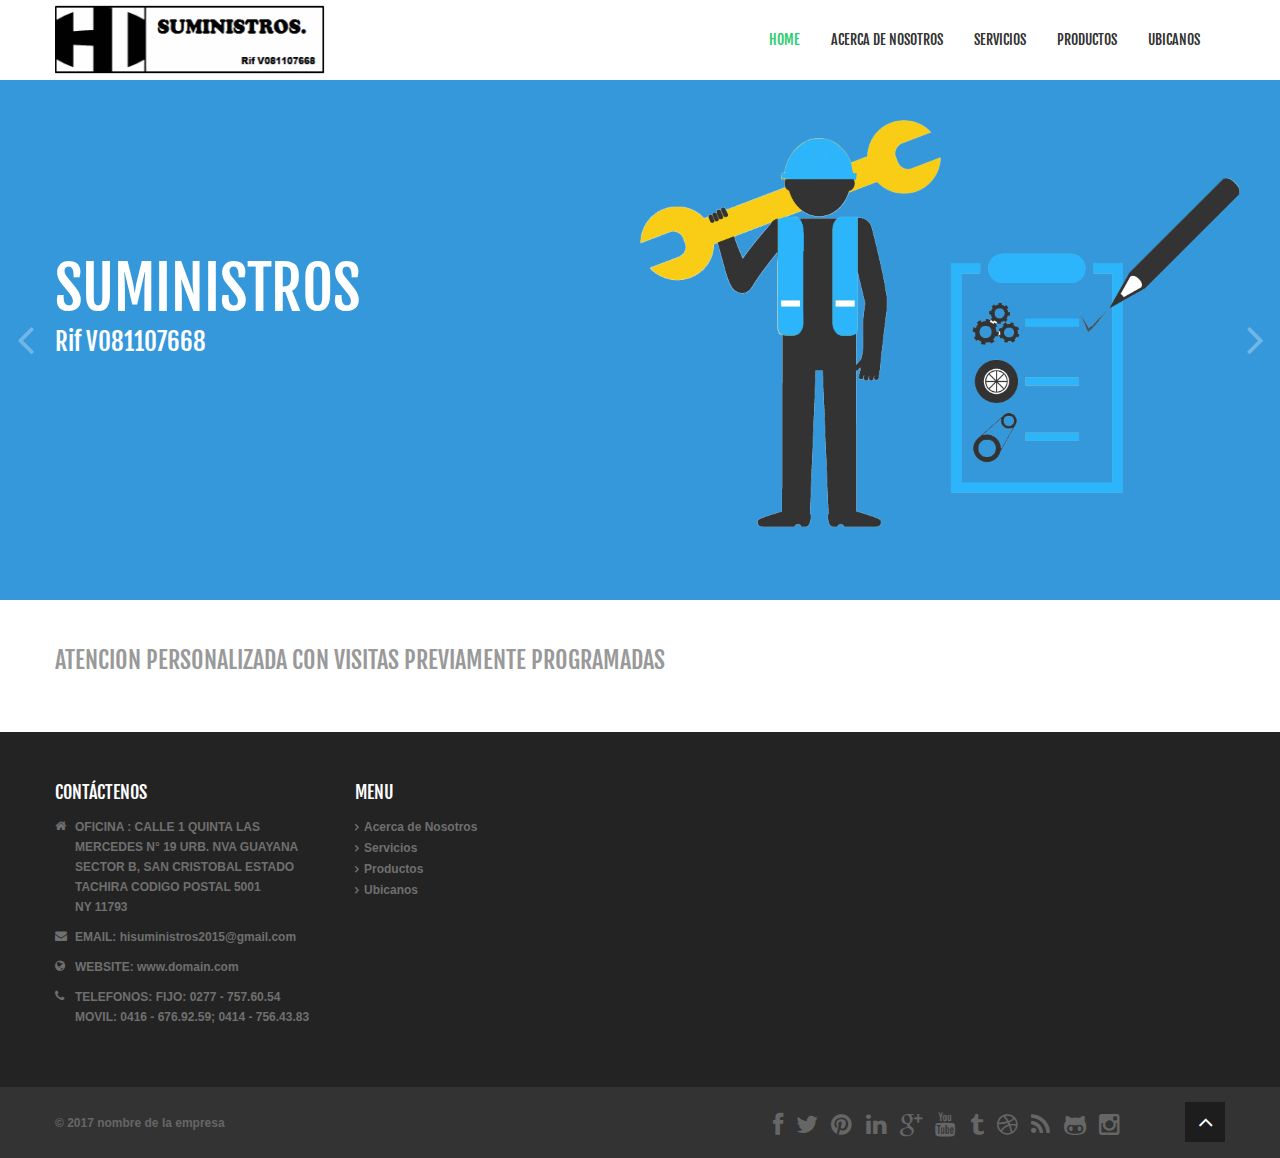
<file: nova/index.html>
<!DOCTYPE html>
<!--[if lt IE 7]>      <html class="no-js lt-ie9 lt-ie8 lt-ie7"> <![endif]-->
<!--[if IE 7]>         <html class="no-js lt-ie9 lt-ie8"> <![endif]-->
<!--[if IE 8]>         <html class="no-js lt-ie9"> <![endif]-->
<!--[if gt IE 8]><!--> <html class="no-js"> <!--<![endif]-->
<head>
    <meta charset="utf-8">
    <meta http-equiv="X-UA-Compatible" content="IE=edge,chrome=1">
    <title>Home | Nova</title>
    <meta name="description" content="">
    <meta name="viewport" content="width=device-width">

    <link rel="stylesheet" href="css/bootstrap.min.css">
    <link rel="stylesheet" href="css/bootstrap-responsive.min.css">
    <link rel="stylesheet" href="css/font-awesome.min.css">
    <link rel="stylesheet" href="css/main.css">
    <link rel="stylesheet" href="css/sl-slide.css">

    <script src="js/vendor/modernizr-2.6.2-respond-1.1.0.min.js"></script>

    <!-- Le fav and touch icons -->
    <link rel="shortcut icon" href="images/ico/favicon.ico">
    <link rel="apple-touch-icon-precomposed" sizes="144x144" href="images/ico/apple-touch-icon-144-precomposed.png">
    <link rel="apple-touch-icon-precomposed" sizes="114x114" href="images/ico/apple-touch-icon-114-precomposed.png">
    <link rel="apple-touch-icon-precomposed" sizes="72x72" href="images/ico/apple-touch-icon-72-precomposed.png">
    <link rel="apple-touch-icon-precomposed" href="images/ico/apple-touch-icon-57-precomposed.png">
</head>

<body>

    <!--Header-->
    <header class="navbar navbar-fixed-top">
        <div class="navbar-inner">
            <div class="container">
                <a class="btn btn-navbar" data-toggle="collapse" data-target=".nav-collapse">
                    <span class="icon-bar"></span>
                    <span class="icon-bar"></span>
                    <span class="icon-bar"></span>
                </a>
<!--IMAGEN DE LOGO-->
             
                <a id="logo" class="pull-left" href="index.html"></a>
<!--FIN IMAGEN DE LOGO-->
                <div class="nav-collapse collapse pull-right">
                    <ul class=" nav">
                        <li class="active"><a href="index.html">Home</a></li>
                        <li><a href="about-us.html">Acerca de Nosotros</a></li>
                        <li><a href="services.html">Servicios</a></li>
                        <li><a href="portfolio.html">Productos</a></li>
                        
                        
                        <li><a href="contact-us.html">Ubicanos</a></li>

                    </ul>        
                </div><!--/.nav-collapse -->
            </div>
        </div>
    </header>
    <!-- /header -->

    <!--Slider-->
    <section id="slide-show">
     <div id="slider" class="sl-slider-wrapper">

        <!--Slider Items-->    
        <div class="sl-slider">
            <!--Slider Item1-->
            <div class="sl-slide item1" data-orientation="horizontal" data-slice1-rotation="-25" data-slice2-rotation="-25" data-slice1-scale="2" data-slice2-scale="2">
                <div class="sl-slide-inner">
                    <div class="container">
                        
                        <img class="andy"  width="600px"  class="pull-right" src="images/mantenimiento1.png" alt="" />
                        <h2> SUMINISTROS </h2>
                        <h3 class="gap"> Rif V081107668 </h3>
                        
                    </div>
                </div>
            </div>
            <!--/Slider Item1-->

            <!--Slider Item2-->
            <div class="sl-slide item2" data-orientation="vertical" data-slice1-rotation="10" data-slice2-rotation="-15" data-slice1-scale="1.5" data-slice2-scale="1.5">
                <div class="sl-slide-inner">
                    <div class="container">

                          <img class="andy"  width="600px"  class="pull-right" src="images/negocios.png" alt="" />
                      
                        <h2>Tu mejor opción</h2>
                        <h3 class="gap">Aenean ultricies mi vitast</h3>
                        <a class="btn btn-large btn-transparent" href="about-us.html">ver mas</a>
                    </div>
                </div>
            </div>
            <!--Slider Item2-->

            <!--Slider Item3-->
            <div class="sl-slide item3" data-orientation="horizontal" data-slice1-rotation="3" data-slice2-rotation="3" data-slice1-scale="2" data-slice2-scale="1">
                <div class="sl-slide-inner">
                   <div class="container">
                    <img class="andy2" class="pull-right" src="images/equipo.png" alt="" />
                    <h2>Mejores Equipos</h2>
                    <h3 class="gap">Breatures who have been utterly</h3>
                    <a class="btn btn-large btn-transparent" href="portfolio.html">ver mas</a>
                </div>
            </div>
        </div>
        <!--Slider Item3-->
            


    </div>
    <!--/Slider Items-->

    <!--Slider Next Prev button-->
    <nav id="nav-arrows" class="nav-arrows">
        <span class="nav-arrow-prev"><i class="icon-angle-left"></i></span>
        <span class="nav-arrow-next"><i class="icon-angle-right"></i></span> 
    </nav>
    <!--/Slider Next Prev button-->

</div>
<!-- /slider-wrapper -->           
</section>
<!--/Slider-->

<section class="main-info">
    <div class="container">
        <div class="row-fluid">
            <div class="span9">
         <h4> <font size= 5> ATENCION PERSONALIZADA CON VISITAS PREVIAMENTE PROGRAMADAS </font>     </h4>
               
            </div>
            <div class="span3">
                
            </div>
        </div>
    </div>
</section>

<!--Services
<section id="services">
    <div class="container">
        <div class="center gap">
            <h3>What We Offer</h3>
            <p class="lead">Look at some of the recent projects we have completed for our valuble clients</p>
        </div>

        <div class="row-fluid">
            <div class="span4">
                <div class="media">
                    <div class="pull-left">
                        <i class="icon-globe icon-medium"></i>
                    </div>
                    <div class="media-body">
                        <h4 class="media-heading">Web Design</h4>
                        <p>Pellentesque habitant morbi tristique senectus et netus et malesuada fames ac turpis egestas. Vestibulum tortor quam, feugiat vitae, ultricies eget, tempor sit amet, ante. Donec eu libero sit amet quam egestas semper. Aenean ultricies mi vitae est. Mauris placerat eleifend leo.</p>
                    </div>
                </div>
            </div>            

            <div class="span4">
                <div class="media">
                    <div class="pull-left">
                        <i class="icon-thumbs-up-alt icon-medium"></i>
                    </div>
                    <div class="media-body">
                        <h4 class="media-heading">Graphic Design</h4>
                        <p>Pellentesque habitant morbi tristique senectus et netus et malesuada fames ac turpis egestas. Vestibulum tortor quam, feugiat vitae, ultricies eget, tempor sit amet, ante. Donec eu libero sit amet quam egestas semper. Aenean ultricies mi vitae est. Mauris placerat eleifend leo.</p>
                    </div>
                </div>
            </div>            

            <div class="span4">
                <div class="media">
                    <div class="pull-left">
                        <i class="icon-leaf icon-medium icon-rounded"></i>
                    </div>
                    <div class="media-body">
                        <h4 class="media-heading">Email Marketing</h4>
                        <p>Pellentesque habitant morbi tristique senectus et netus et malesuada fames ac turpis egestas. Vestibulum tortor quam, feugiat vitae, ultricies eget, tempor sit amet, ante. Donec eu libero sit amet quam egestas semper. Aenean ultricies mi vitae est. Mauris placerat eleifend leo.</p>
                    </div>
                </div>
            </div>
        </div>

        <div class="gap"></div>

        <div class="row-fluid">
            <div class="span4">
                <div class="media">
                    <div class="pull-left">
                        <i class="icon-shopping-cart icon-medium"></i>
                    </div>
                    <div class="media-body">
                        <h4 class="media-heading">Ecommerce Solution</h4>
                        <p>Pellentesque habitant morbi tristique senectus et netus et malesuada fames ac turpis egestas. Vestibulum tortor quam, feugiat vitae, ultricies eget, tempor sit amet, ante. Donec eu libero sit amet quam egestas semper. Aenean ultricies mi vitae est. Mauris placerat eleifend leo.</p>
                    </div>
                </div>
            </div>            

            <div class="span4">
                <div class="media">
                    <div class="pull-left">
                        <i class="icon-globe icon-medium"></i>
                    </div>
                    <div class="media-body">
                        <h4 class="media-heading">SEO &amp; Solution</h4>
                        <p>Pellentesque habitant morbi tristique senectus et netus et malesuada fames ac turpis egestas. Vestibulum tortor quam, feugiat vitae, ultricies eget, tempor sit amet, ante. Donec eu libero sit amet quam egestas semper. Aenean ultricies mi vitae est. Mauris placerat eleifend leo.</p>
                    </div>
                </div>
            </div>            

            <div class="span4">
                <div class="media">
                    <div class="pull-left">
                        <i class="icon-globe icon-medium"></i>
                    </div>
                    <div class="media-body">
                        <h4 class="media-heading">Bootstrap</h4>
                        <p>Pellentesque habitant morbi tristique senectus et netus et malesuada fames ac turpis egestas. Vestibulum tortor quam, feugiat vitae, ultricies eget, tempor sit amet, ante. Donec eu libero sit amet quam egestas semper. Aenean ultricies mi vitae est. Mauris placerat eleifend leo.</p>
                    </div>
                </div>
            </div>
        </div>

    </div>
</section>
<!--/Services-->

<!--espacio en una barra

<section class="main">
    
</section>-->

<!--Bottom-->
<section id="bottom" class="main">
    <!--Container-->
    <div class="container">

        <!--row-fluids-->
        <div class="row-fluid">

            <!--Contact Form-->
            <div class="span3">
                <h4>CONTÁCTENOS</h4>
                <ul class="unstyled address">
                    <li>
                        <i class="icon-home"></i><strong>OFICINA :
                        CALLE 1 QUINTA LAS MERCEDES N° 19 URB. NVA GUAYANA SECTOR B, SAN CRISTOBAL ESTADO TACHIRA CODIGO POSTAL 5001
                        <br>NY 11793</strong> 
                    </li>
                    <li>
                        <i class="icon-envelope"></i>
                        <strong>EMAIL: hisuministros2015@gmail.com</strong> 
                    </li>
                    <li>
                        <i class="icon-globe"></i>
                        <strong>WEBSITE: www.domain.com</strong>
                    </li>
                    <li>
                        <i class="icon-phone"></i>
                        <strong> TELEFONOS:         FIJO:      0277 - 757.60.54   <br>
                                                    MOVIL:  0416 - 676.92.59;  0414 - 756.43.83</strong>

                    </li>
                </ul>
            </div>
            <!--End Contact Form-->

            <!--Important Links-->
            <div id="tweets" class="span3">
                <h4>MENU</h4>
                <div>
                    <ul class="arrow">
                     <strong><li><a href="about-us.html">Acerca de Nosotros</a></li></strong>   
                       <strong><li><a href="services.html">Servicios</a></li> </strong> 
                       <strong><li><a href="portfolio.html">Productos</a></li></strong> 
                       <strong><li><a href="contact-us.html">Ubicanos</a></li></strong> 
         
                    </ul>
                </div>  
            </div>
            <!--Important Links-->

    </div>
    <!--/row-fluid-->
</div>
<!--/container-->

</section>
<!--/bottom-->

<!--Footer-->
<footer id="footer">
    <div class="container">
        <div class="row-fluid">
            <div class="span5 cp">
              <strong>&copy; 2017  nombre de la empresa</strong>  
            </div>
            <!--/Copyright-->

            <div class="span6">
                <ul class="social pull-right">
                    <li><a href="#"><i class="icon-facebook"></i></a></li>
                    <li><a href="#"><i class="icon-twitter"></i></a></li>
                    <li><a href="#"><i class="icon-pinterest"></i></a></li>
                    <li><a href="#"><i class="icon-linkedin"></i></a></li>
                    <li><a href="#"><i class="icon-google-plus"></i></a></li>                       
                    <li><a href="#"><i class="icon-youtube"></i></a></li>
                    <li><a href="#"><i class="icon-tumblr"></i></a></li>                        
                    <li><a href="#"><i class="icon-dribbble"></i></a></li>
                    <li><a href="#"><i class="icon-rss"></i></a></li>
                    <li><a href="#"><i class="icon-github-alt"></i></a></li>
                    <li><a href="#"><i class="icon-instagram"></i></a></li>                   
                </ul>
            </div>

            <div class="span1">
                <a id="gototop" class="gototop pull-right" href="#"><i class="icon-angle-up"></i></a>
            </div>
            <!--/Goto Top-->
        </div>
    </div>
</footer>
<!--/Footer-->

<!--  Login form -->
<div class="modal hide fade in" id="loginForm" aria-hidden="false">
    <div class="modal-header">
        <i class="icon-remove" data-dismiss="modal" aria-hidden="true"></i>
        <h4>Login Form</h4>
    </div>
    <!--Modal Body-->
    <div class="modal-body">
        <form class="form-inline" action="index.html" method="post" id="form-login">
            <input type="text" class="input-small" placeholder="Email">
            <input type="password" class="input-small" placeholder="Password">
            <label class="checkbox">
                <input type="checkbox"> Remember me
            </label>
            <button type="submit" class="btn btn-primary">Sign in</button>
        </form>
        <a href="#">Forgot your password?</a>
    </div>
    <!--/Modal Body-->
</div>
<!--  /Login form -->

<script src="js/vendor/jquery-1.9.1.min.js"></script>
<script src="js/vendor/bootstrap.min.js"></script>
<script src="js/main.js"></script>
<!-- Required javascript files for Slider -->
<script src="js/jquery.ba-cond.min.js"></script>
<script src="js/jquery.slitslider.js"></script>
<!-- /Required javascript files for Slider -->

<!-- SL Slider -->
<script type="text/javascript"> 
$(function() {
    var Page = (function() {

        var $navArrows = $( '#nav-arrows' ),
        slitslider = $( '#slider' ).slitslider( {
            autoplay : true
        } ),

        init = function() {
            initEvents();
        },
        initEvents = function() {
            $navArrows.children( ':last' ).on( 'click', function() {
                slitslider.next();
                return false;
            });

            $navArrows.children( ':first' ).on( 'click', function() {
                slitslider.previous();
                return false;
            });
        };

        return { init : init };

    })();

    Page.init();
});
</script>
<!-- /SL Slider -->
</body>
</html>
</file>
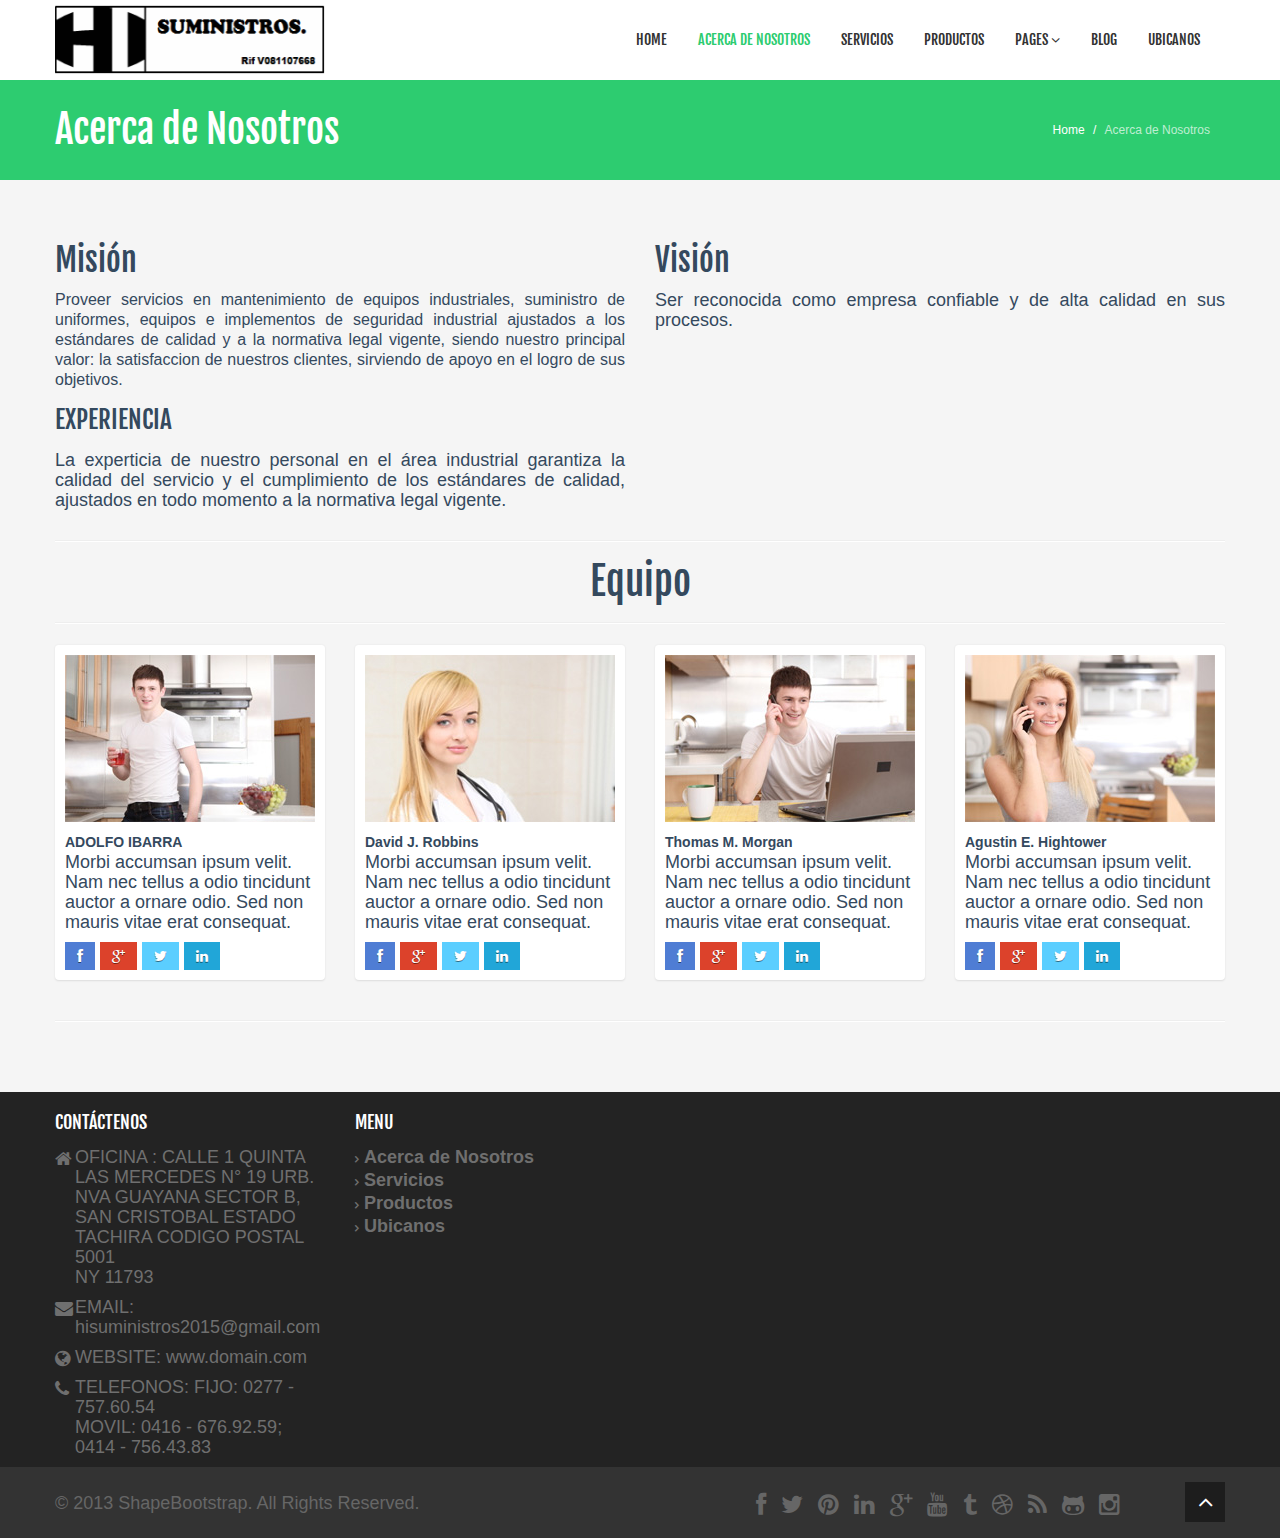
<file: nova/about-us.html>
<!DOCTYPE html>
<!--[if lt IE 7]>      <html class="no-js lt-ie9 lt-ie8 lt-ie7"> <![endif]-->
<!--[if IE 7]>         <html class="no-js lt-ie9 lt-ie8"> <![endif]-->
<!--[if IE 8]>         <html class="no-js lt-ie9"> <![endif]-->
<!--[if gt IE 8]><!--> <html class="no-js"> <!--<![endif]-->
<head>
    <meta charset="utf-8">
    <meta http-equiv="X-UA-Compatible" content="IE=edge,chrome=1">
    <title>About Us | HI</title>
    <meta name="description" content="">
    <meta name="viewport" content="width=device-width">

    <link rel="stylesheet" href="css/bootstrap.min.css">
    <link rel="stylesheet" href="css/bootstrap-responsive.min.css">
    <link rel="stylesheet" href="css/font-awesome.min.css">
    <link rel="stylesheet" href="css/main.css">
    <link rel="stylesheet" href="css/sl-slide.css">

    <script src="js/vendor/modernizr-2.6.2-respond-1.1.0.min.js"></script>

    <!-- Le fav and touch icons -->
    <link rel="shortcut icon" href="images/ico/favicon.ico">
    <link rel="apple-touch-icon-precomposed" sizes="144x144" href="images/ico/apple-touch-icon-144-precomposed.png">
    <link rel="apple-touch-icon-precomposed" sizes="114x114" href="images/ico/apple-touch-icon-114-precomposed.png">
    <link rel="apple-touch-icon-precomposed" sizes="72x72" href="images/ico/apple-touch-icon-72-precomposed.png">
    <link rel="apple-touch-icon-precomposed" href="images/ico/apple-touch-icon-57-precomposed.png">
</head>

<body>

    <!--Header-->
    <header class="navbar navbar-fixed-top">
        <div class="navbar-inner">
            <div class="container">
                <a class="btn btn-navbar" data-toggle="collapse" data-target=".nav-collapse">
                    <span class="icon-bar"></span>
                    <span class="icon-bar"></span>
                    <span class="icon-bar"></span>
                </a>
                <a id="logo" class="pull-left" href="index.html"></a>
                <div class="nav-collapse collapse pull-right">
                    <ul class="nav">
                        <li><a href="index.html">Home</a></li>
                        <li class="active"><a href="about-us.html">Acerca de Nosotros</a></li>
                        <li><a href="services.html">Servicios</a></li>
                        <li><a href="portfolio.html">Productos</a></li>
                        <li class="dropdown">
                            <a href="#" class="dropdown-toggle" data-toggle="dropdown">Pages <i class="icon-angle-down"></i></a>
                            <ul class="dropdown-menu">
                                <li><a href="career.html">Career</a></li>
                                <li><a href="blog-item.html">Blog Single</a></li>
                                <li><a href="faq.html">FAQ</a></li>
                                <li><a href="pricing.html">Pricing</a></li>
                                <li><a href="404.html">404</a></li>
                                <li><a href="typography.html">Typography</a></li>
                                <li><a href="registration.html">Registration</a></li>
                                <li class="divider"></li>
                                <li><a href="privacy.html">Privacy Policy</a></li>
                                <li><a href="terms.html">Terms of Use</a></li>
                            </ul>
                        </li>
                        <li><a href="blog.html">Blog</a></li> 
                        <li><a href="contact-us.html">Ubicanos</a></li>

                    </ul>        
                </div><!--/.nav-collapse -->
            </div>
        </div>
    </header>
    <!-- /header -->

    <section class="title">
        <div class="container">
            <div class="row-fluid">
                <div class="span6">
                    <h1>Acerca de Nosotros</h1>
                </div>
                <div class="span6">
                    <ul class="breadcrumb pull-right">
                        <li><a href="index.html">Home</a> <span class="divider">/</span></li>
                        <li class="active">Acerca de Nosotros</li>
                    </ul>
                </div>
            </div>
        </div>
    </section>
    <!-- / .title -->   

    <section id="about-us" class="container main">
        <div class="row-fluid">
            <div class="span6">
                <h2>Misión</h2>
           <font size= 3>
                <p align="justify">
                    Proveer servicios en mantenimiento de equipos industriales,  suministro de uniformes, 
                    equipos e implementos de seguridad industrial  ajustados a los estándares de calidad y a la normativa
                     legal vigente, siendo nuestro principal valor: la satisfaccion de nuestros clientes, sirviendo de apoyo 
                     en el logro de sus objetivos.
                </p>
          </font>
            </div>

            <div class="span6">
                <h2>Visión</h2>
                    <div>
                        <font size= 4>
                    <p align="justify">
                        Ser reconocida como empresa confiable y de alta calidad en sus procesos.
                      
                    </p>
                    </div>
            </div>

        </div>
        <div class="row-fluid">
            <div class="span6">
                <h3>EXPERIENCIA</h3>
                <p align="justify">
                   La experticia de nuestro personal en el área industrial garantiza la calidad del servicio
                     y el   cumplimiento de los estándares de calidad, ajustados en todo momento a la normativa legal vigente.

                </p>
            </div>

        </div>
        <hr>

        <!-- Meet the team -->
        <h1 class="center">Equipo</h1>

        <hr>

        <div class="row-fluid">
            <div class="span3">
                <div class="box">
                    <p><img src="images/sample/team1.jpg" alt="" ></p>
                    <h5>ADOLFO IBARRA</h5>
                    <p>
                        Morbi accumsan ipsum velit. Nam nec tellus a odio tincidunt auctor a ornare 
                        odio. Sed non  mauris vitae erat consequat.
                    </p>
                    <a class="btn btn-social btn-facebook" href="#"><i class="icon-facebook"></i></a> <a class="btn btn-social btn-google-plus" href="#"><i class="icon-google-plus"></i></a> <a class="btn btn-social btn-twitter" href="#"><i class="icon-twitter"></i></a> <a class="btn btn-social btn-linkedin" href="#"><i class="icon-linkedin"></i></a>
                </div>
            </div>

            <div class="span3">
                <div class="box">
                    <p><img src="images/sample/team2.jpg" alt="" ></p>
                    <h5>David J. Robbins</h5>
                    <p>Morbi accumsan ipsum velit. Nam nec tellus a odio tincidunt auctor a ornare odio. Sed non  mauris vitae erat consequat.</p>
                    <a class="btn btn-social btn-facebook" href="#"><i class="icon-facebook"></i></a> <a class="btn btn-social btn-google-plus" href="#"><i class="icon-google-plus"></i></a> <a class="btn btn-social btn-twitter" href="#"><i class="icon-twitter"></i></a> <a class="btn btn-social btn-linkedin" href="#"><i class="icon-linkedin"></i></a>
                </div>
            </div>

            <div class="span3">
                <div class="box">
                    <p><img src="images/sample/team4.jpg" alt="" ></p>
                    <h5>Thomas M. Morgan</h5>
                    <p>Morbi accumsan ipsum velit. Nam nec tellus a odio tincidunt auctor a ornare odio. Sed non  mauris vitae erat consequat.</p>
                    <a class="btn btn-social btn-facebook" href="#"><i class="icon-facebook"></i></a> <a class="btn btn-social btn-google-plus" href="#"><i class="icon-google-plus"></i></a> <a class="btn btn-social btn-twitter" href="#"><i class="icon-twitter"></i></a> <a class="btn btn-social btn-linkedin" href="#"><i class="icon-linkedin"></i></a>
                </div>
            </div>

            <div class="span3">
                <div class="box">
                    <p><img src="images/sample/team3.jpg" alt="" ></p>
                    <h5>Agustin E. Hightower</h5>
                    <p>Morbi accumsan ipsum velit. Nam nec tellus a odio tincidunt auctor a ornare odio. Sed non  mauris vitae erat consequat.</p>
                    <a class="btn btn-social btn-facebook" href="#"><i class="icon-facebook"></i></a> <a class="btn btn-social btn-google-plus" href="#"><i class="icon-google-plus"></i></a> <a class="btn btn-social btn-twitter" href="#"><i class="icon-twitter"></i></a> <a class="btn btn-social btn-linkedin" href="#"><i class="icon-linkedin"></i></a>
                </div>
            </div>
        </div>
        <p>&nbsp;</p>
        <p></p>
        <hr>


</section>

<!--Bottom-->
<section id="bottom" class="main">
    <!--Container-->
    <div class="container">
<br>
        <!--row-fluids-->
        <div class="row-fluid">

             <!--Contact Form-->
            <div class="span3">
                <h4>CONTÁCTENOS</h4>
                <ul class="unstyled address">
                    <li>
                        <i class="icon-home"></i>OFICINA :
                        CALLE 1 QUINTA LAS MERCEDES N° 19 URB. NVA GUAYANA SECTOR B, SAN CRISTOBAL ESTADO TACHIRA CODIGO POSTAL 5001
                        <br>NY 11793 
                    </li>
                    <li>
                        <i class="icon-envelope"></i>
                        EMAIL: hisuministros2015@gmail.com 
                    </li>
                    <li>
                        <i class="icon-globe"></i>
                        WEBSITE: www.domain.com
                    </li>
                    <li>
                        <i class="icon-phone"></i>
                         TELEFONOS:         FIJO:      0277 - 757.60.54   <br>
                                                    MOVIL:  0416 - 676.92.59;  0414 - 756.43.83

                    </li>
                </ul>
            </div>
            <!--End Contact Form-->

            <!--Important Links-->
            <div id="tweets" class="span3">
                <h4>MENU</h4>
                <div>
                    <ul class="arrow">
                     <strong><li><a href="about-us.html">Acerca de Nosotros</a></li></strong>   
                       <strong><li><a href="services.html">Servicios</a></li> </strong> 
                       <strong><li><a href="portfolio.html">Productos</a></li></strong> 
                       <strong><li><a href="contact-us.html">Ubicanos</a></li></strong> 
         
                    </ul>
                </div>  
            </div>
            <!--Important Links-->


        </div>
    <!--/row-fluid-->
</div>
<!--/container-->

</section>
<!--/bottom-->

<!--Footer-->
<footer id="footer">
    <div class="container">
        <div class="row-fluid">
            <div class="span5 cp">
                &copy; 2013 <a target="_blank" href="http://shapebootstrap.net/" title="Free Twitter Bootstrap WordPress Themes and HTML templates">ShapeBootstrap</a>. All Rights Reserved.
            </div>
            <!--/Copyright-->

            <div class="span6">
                <ul class="social pull-right">
                    <li><a href="#"><i class="icon-facebook"></i></a></li>
                    <li><a href="#"><i class="icon-twitter"></i></a></li>
                    <li><a href="#"><i class="icon-pinterest"></i></a></li>
                    <li><a href="#"><i class="icon-linkedin"></i></a></li>
                    <li><a href="#"><i class="icon-google-plus"></i></a></li>                       
                    <li><a href="#"><i class="icon-youtube"></i></a></li>
                    <li><a href="#"><i class="icon-tumblr"></i></a></li>                        
                    <li><a href="#"><i class="icon-dribbble"></i></a></li>
                    <li><a href="#"><i class="icon-rss"></i></a></li>
                    <li><a href="#"><i class="icon-github-alt"></i></a></li>
                    <li><a href="#"><i class="icon-instagram"></i></a></li>                   
                </ul>
            </div>

            <div class="span1">
                <a id="gototop" class="gototop pull-right" href="#"><i class="icon-angle-up"></i></a>
            </div>
            <!--/Goto Top-->
        </div>
    </div>
</footer>
<!--/Footer-->

<!--  Login form -->
<div class="modal hide fade in" id="loginForm" aria-hidden="false">
    <div class="modal-header">
        <i class="icon-remove" data-dismiss="modal" aria-hidden="true"></i>
        <h4>Login Form</h4>
    </div>
    <!--Modal Body-->
    <div class="modal-body">
        <form class="form-inline" action="index.html" method="post" id="form-login">
            <input type="text" class="input-small" placeholder="Email">
            <input type="password" class="input-small" placeholder="Password">
            <label class="checkbox">
                <input type="checkbox"> Remember me
            </label>
            <button type="submit" class="btn btn-primary">Sign in</button>
        </form>
        <a href="#">Forgot your password?</a>
    </div>
    <!--/Modal Body-->
</div>
<!--  /Login form -->

<script src="js/vendor/jquery-1.9.1.min.js"></script>
<script src="js/vendor/bootstrap.min.js"></script>
<script src="js/main.js"></script>

</body>
</html>
</file>
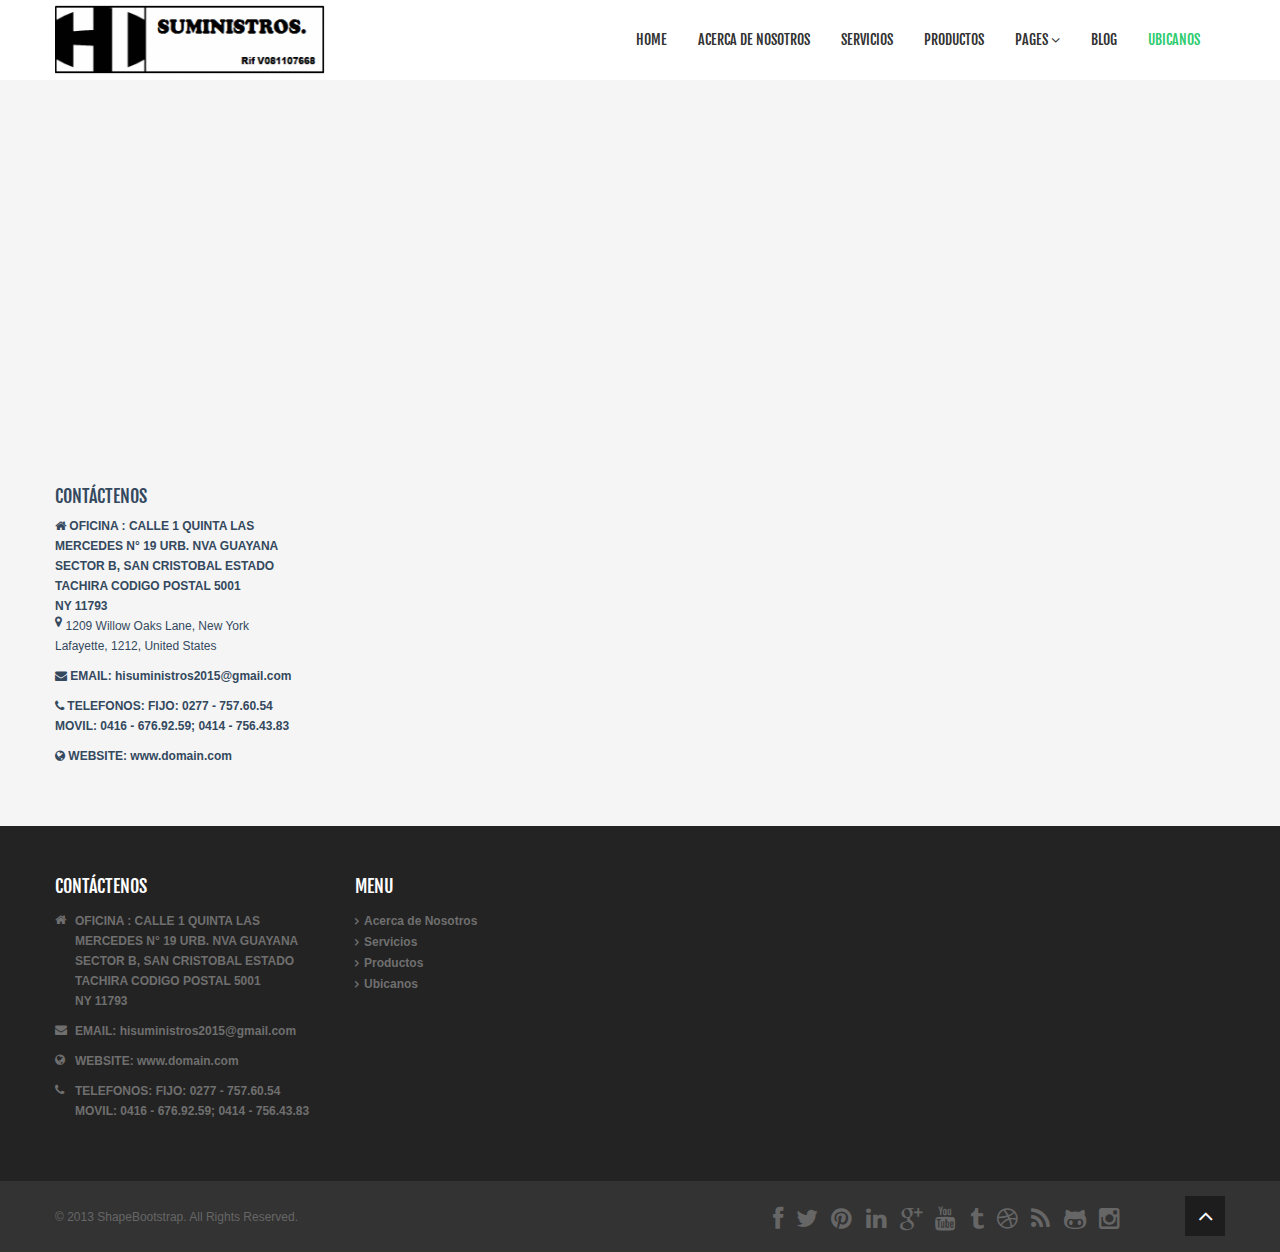
<file: nova/contact-us.html>
<!DOCTYPE html>
<!--[if lt IE 7]>      <html class="no-js lt-ie9 lt-ie8 lt-ie7"> <![endif]-->
<!--[if IE 7]>         <html class="no-js lt-ie9 lt-ie8"> <![endif]-->
<!--[if IE 8]>         <html class="no-js lt-ie9"> <![endif]-->
<!--[if gt IE 8]><!--> <html class="no-js"> <!--<![endif]-->
<head>
    <meta charset="utf-8">
    <meta http-equiv="X-UA-Compatible" content="IE=edge,chrome=1">
    <title>Contact Us | Nova</title>
    <meta name="description" content="">
    <meta name="viewport" content="width=device-width">

    <link rel="stylesheet" href="css/bootstrap.min.css">
    <link rel="stylesheet" href="css/bootstrap-responsive.min.css">
    <link rel="stylesheet" href="css/font-awesome.min.css">
    <link rel="stylesheet" href="css/main.css">
    <link rel="stylesheet" href="css/sl-slide.css">

    <script src="js/vendor/modernizr-2.6.2-respond-1.1.0.min.js"></script>

    <!-- Le fav and touch icons -->
    <link rel="shortcut icon" href="images/ico/favicon.ico">
    <link rel="apple-touch-icon-precomposed" sizes="144x144" href="images/ico/apple-touch-icon-144-precomposed.png">
    <link rel="apple-touch-icon-precomposed" sizes="114x114" href="images/ico/apple-touch-icon-114-precomposed.png">
    <link rel="apple-touch-icon-precomposed" sizes="72x72" href="images/ico/apple-touch-icon-72-precomposed.png">
    <link rel="apple-touch-icon-precomposed" href="images/ico/apple-touch-icon-57-precomposed.png">
</head>

<body>

    <!--Header-->
    <header class="navbar navbar-fixed-top">
        <div class="navbar-inner">
            <div class="container">
                <a class="btn btn-navbar" data-toggle="collapse" data-target=".nav-collapse">
                    <span class="icon-bar"></span>
                    <span class="icon-bar"></span>
                    <span class="icon-bar"></span>
                </a>
                <a id="logo" class="pull-left" href="index.html"></a>
                <div class="nav-collapse collapse pull-right">
                    <ul class="nav">
                        <li><a href="index.html">Home</a></li>
                        <li><a href="about-us.html">Acerca de Nosotros</a></li>
                        <li><a href="services.html">Servicios</a></li>
                        <li><a href="portfolio.html">Productos</a></li>
                        <li class="dropdown">
                            <a href="#" class="dropdown-toggle" data-toggle="dropdown">Pages <i class="icon-angle-down"></i></a>
                            <ul class="dropdown-menu">
                                <li><a href="career.html">Career</a></li>
                                <li><a href="blog-item.html">Blog Single</a></li>
                                <li><a href="faq.html">FAQ</a></li>
                                <li><a href="pricing.html">Pricing</a></li>
                                <li><a href="404.html">404</a></li>
                                <li><a href="typography.html">Typography</a></li>
                                <li><a href="registration.html">Registration</a></li>
                                <li class="divider"></li>
                                <li><a href="privacy.html">Privacy Policy</a></li>
                                <li><a href="terms.html">Terms of Use</a></li>
                            </ul>
                        </li>
                        <li><a href="blog.html">Blog</a></li> 
                        <li class="active"><a href="contact-us.html">Ubicanos</a></li>

                    </ul>        
                </div><!--/.nav-collapse -->
            </div>
        </div>
    </header>
    <!-- /header -->

    <section class="no-margin">
        
        <iframe width="100%" height="350" frameborder="0" scrolling="no" marginheight="0" marginwidth="0" src="https://maps.google.com.au/maps?f=q&amp;source=s_q&amp;hl=en&amp;geocode=&amp;q=Dhaka,+Dhaka+Division,+Bangladesh&amp;aq=0&amp;oq=dhaka+ban&amp;sll=40.714353,-74.005973&amp;sspn=0.836898,1.815491&amp;ie=UTF8&amp;hq=&amp;hnear=Dhaka+Division,+Bangladesh&amp;t=m&amp;ll=24.542126,90.293884&amp;spn=0.124922,0.411301&amp;z=8&amp;output=embed"></iframe>
    </section>

    <section id="contact-page" class="container">
        <div class="row-fluid">

        <div class="span3">
            <h4>CONTÁCTENOS</h4>
                   <i class="icon-home"></i>
                   <strong>OFICINA :
                        CALLE 1 QUINTA LAS MERCEDES N° 19 URB. NVA GUAYANA SECTOR B, SAN CRISTOBAL ESTADO TACHIRA CODIGO POSTAL 5001
                        <br>NY 11793
                    </strong> 
           
            <p>
                <i class="icon-map-marker pull-left"></i> 1209 Willow Oaks Lane, New York<br>
                Lafayette, 1212,  United States
            </p>
            <p>
               <i class="icon-envelope"></i>
                        <strong>EMAIL: hisuministros2015@gmail.com</strong> 
            </p>
            <p>
                <i class="icon-phone"></i>
                        <strong> TELEFONOS:         FIJO:      0277 - 757.60.54   <br>
                                                    MOVIL:  0416 - 676.92.59;  0414 - 756.43.83</strong>
            </p>
            <p>
                 <i class="icon-globe"></i>
                        <strong>WEBSITE: www.domain.com</strong>
        </div>

    </div>

</section>

<!--Bottom-->
<section id="bottom" class="main">
    <!--Container-->
    <div class="container">

        <!--row-fluids-->
        <div class="row-fluid">

            <!--Contact Form-->
            <div class="span3">
                <h4>CONTÁCTENOS</h4>
                <ul class="unstyled address">
                    <li>
                        <i class="icon-home"></i><strong>OFICINA :
                        CALLE 1 QUINTA LAS MERCEDES N° 19 URB. NVA GUAYANA SECTOR B, SAN CRISTOBAL ESTADO TACHIRA CODIGO POSTAL 5001
                        <br>NY 11793</strong> 
                    </li>
                    <li>
                        <i class="icon-envelope"></i>
                        <strong>EMAIL: hisuministros2015@gmail.com</strong> 
                    </li>
                    <li>
                        <i class="icon-globe"></i>
                        <strong>WEBSITE: www.domain.com</strong>
                    </li>
                    <li>
                        <i class="icon-phone"></i>
                        <strong> TELEFONOS:         FIJO:      0277 - 757.60.54   <br>
                                                    MOVIL:  0416 - 676.92.59;  0414 - 756.43.83</strong>

                    </li>
                </ul>
            </div>
            <!--End Contact Form-->

             <!--Important Links-->
            <div id="tweets" class="span3">
                <h4>MENU</h4>
                <div>
                    <ul class="arrow">
                     <strong><li><a href="about-us.html">Acerca de Nosotros</a></li></strong>   
                       <strong><li><a href="services.html">Servicios</a></li> </strong> 
                       <strong><li><a href="portfolio.html">Productos</a></li></strong> 
                       <strong><li><a href="contact-us.html">Ubicanos</a></li></strong> 
         
                    </ul>
                </div>  
            </div>
            <!--Important Links-->
  

    </div>
    <!--/row-fluid-->
</div>
<!--/container-->

</section>
<!--/bottom-->

<!--Footer-->
<footer id="footer">
    <div class="container">
        <div class="row-fluid">
            <div class="span5 cp">
                &copy; 2013 <a target="_blank" href="http://shapebootstrap.net/" title="Free Twitter Bootstrap WordPress Themes and HTML templates">ShapeBootstrap</a>. All Rights Reserved.
            </div>
            <!--/Copyright-->

            <div class="span6">
                <ul class="social pull-right">
                    <li><a href="#"><i class="icon-facebook"></i></a></li>
                    <li><a href="#"><i class="icon-twitter"></i></a></li>
                    <li><a href="#"><i class="icon-pinterest"></i></a></li>
                    <li><a href="#"><i class="icon-linkedin"></i></a></li>
                    <li><a href="#"><i class="icon-google-plus"></i></a></li>                       
                    <li><a href="#"><i class="icon-youtube"></i></a></li>
                    <li><a href="#"><i class="icon-tumblr"></i></a></li>                        
                    <li><a href="#"><i class="icon-dribbble"></i></a></li>
                    <li><a href="#"><i class="icon-rss"></i></a></li>
                    <li><a href="#"><i class="icon-github-alt"></i></a></li>
                    <li><a href="#"><i class="icon-instagram"></i></a></li>                   
                </ul>
            </div>

            <div class="span1">
                <a id="gototop" class="gototop pull-right" href="#"><i class="icon-angle-up"></i></a>
            </div>
            <!--/Goto Top-->
        </div>
    </div>
</footer>
<!--/Footer-->

<!--  Login form -->
<div class="modal hide fade in" id="loginForm" aria-hidden="false">
    <div class="modal-header">
        <i class="icon-remove" data-dismiss="modal" aria-hidden="true"></i>
        <h4>Login Form</h4>
    </div>
    <!--Modal Body-->
    <div class="modal-body">
        <form class="form-inline" action="index.html" method="post" id="form-login">
            <input type="text" class="input-small" placeholder="Email">
            <input type="password" class="input-small" placeholder="Password">
            <label class="checkbox">
                <input type="checkbox"> Remember me
            </label>
            <button type="submit" class="btn btn-primary">Sign in</button>
        </form>
        <a href="#">Forgot your password?</a>
    </div>
    <!--/Modal Body-->
</div>
<!--  /Login form -->

<script src="js/vendor/jquery-1.9.1.min.js"></script>
<script src="js/vendor/bootstrap.min.js"></script>
<script src="js/main.js"></script>   

</body>
</html>
</file>
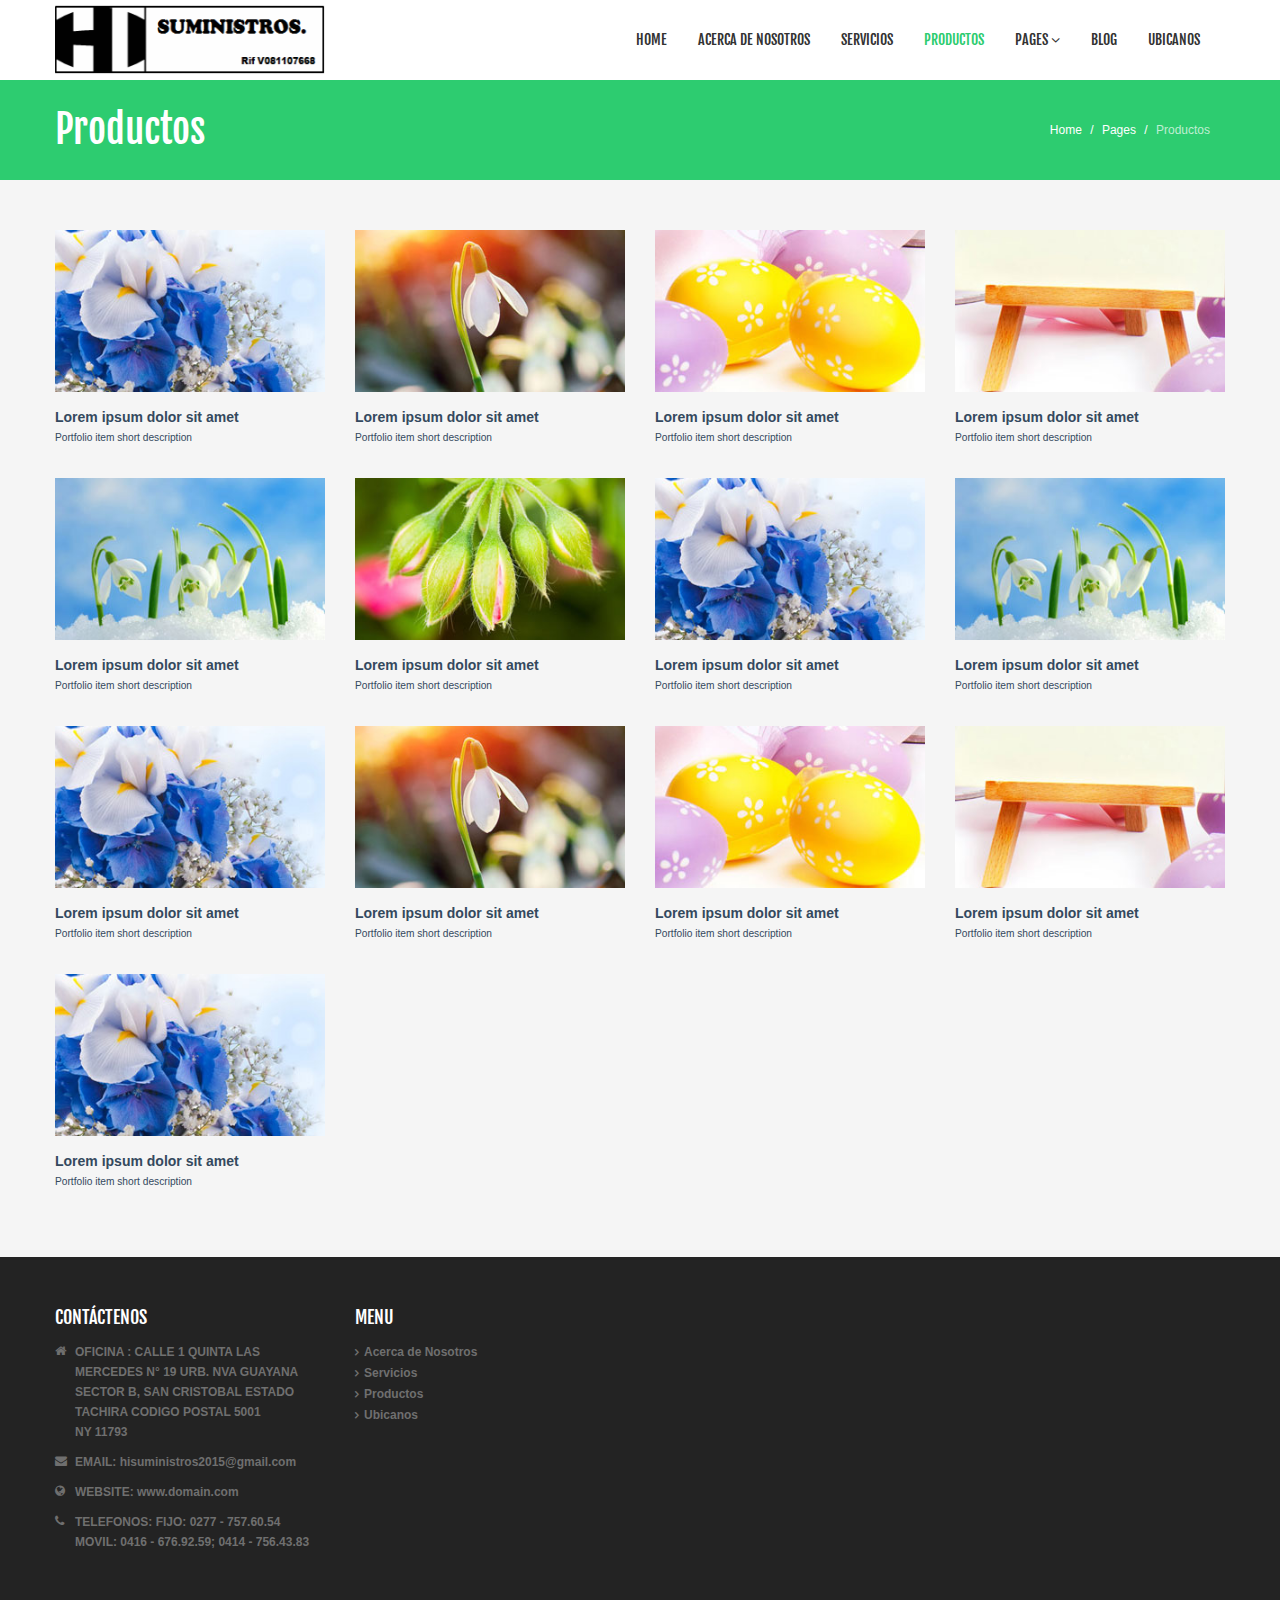
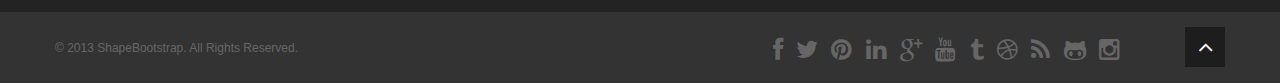
<file: nova/portfolio.html>
<!DOCTYPE html>
<!--[if lt IE 7]>      <html class="no-js lt-ie9 lt-ie8 lt-ie7"> <![endif]-->
<!--[if IE 7]>         <html class="no-js lt-ie9 lt-ie8"> <![endif]-->
<!--[if IE 8]>         <html class="no-js lt-ie9"> <![endif]-->
<!--[if gt IE 8]><!--> <html class="no-js"> <!--<![endif]-->
<head>
    <meta charset="utf-8">
    <meta http-equiv="X-UA-Compatible" content="IE=edge,chrome=1">
    <title>Productos | Nova</title>
    <meta name="description" content="">
    <meta name="viewport" content="width=device-width">

    <link rel="stylesheet" href="css/bootstrap.min.css">
    <link rel="stylesheet" href="css/bootstrap-responsive.min.css">
    <link rel="stylesheet" href="css/font-awesome.min.css">
    <link rel="stylesheet" href="css/main.css">
    <link rel="stylesheet" href="css/sl-slide.css">

    <script src="js/vendor/modernizr-2.6.2-respond-1.1.0.min.js"></script>

    <!-- Le fav and touch icons -->
    <link rel="shortcut icon" href="images/ico/favicon.ico">
    <link rel="apple-touch-icon-precomposed" sizes="144x144" href="images/ico/apple-touch-icon-144-precomposed.png">
    <link rel="apple-touch-icon-precomposed" sizes="114x114" href="images/ico/apple-touch-icon-114-precomposed.png">
    <link rel="apple-touch-icon-precomposed" sizes="72x72" href="images/ico/apple-touch-icon-72-precomposed.png">
    <link rel="apple-touch-icon-precomposed" href="images/ico/apple-touch-icon-57-precomposed.png">
</head>

<body>

    <!--Header-->
    <header class="navbar navbar-fixed-top">
        <div class="navbar-inner">
            <div class="container">
                <a class="btn btn-navbar" data-toggle="collapse" data-target=".nav-collapse">
                    <span class="icon-bar"></span>
                    <span class="icon-bar"></span>
                    <span class="icon-bar"></span>
                </a>
                <a id="logo" class="pull-left" href="index.html"></a>
                <div class="nav-collapse collapse pull-right">
                    <ul class="nav">
                        <li><a href="index.html">Home</a></li>
                        <li><a href="about-us.html">Acerca de Nosotros</a></li>
                        <li><a href="services.html">Servicios</a></li>
                        <li class="active"><a href="portfolio.html">Productos</a></li>
                        <li class="dropdown">
                            <a href="#" class="dropdown-toggle" data-toggle="dropdown">Pages <i class="icon-angle-down"></i></a>
                            <ul class="dropdown-menu">
                                <li><a href="career.html">Career</a></li>
                                <li><a href="blog-item.html">Blog Single</a></li>
                                <li><a href="faq.html">FAQ</a></li>
                                <li><a href="pricing.html">Pricing</a></li>
                                <li><a href="404.html">404</a></li>
                                <li><a href="typography.html">Typography</a></li>
                                <li><a href="registration.html">Registration</a></li>
                                <li class="divider"></li>
                                <li><a href="privacy.html">Privacy Policy</a></li>
                                <li><a href="terms.html">Terms of Use</a></li>
                            </ul>
                        </li>
                        <li><a href="blog.html">Blog</a></li> 
                        <li><a href="contact-us.html">Ubicanos</a></li>

                    </ul>        
                </div><!--/.nav-collapse -->
            </div>
        </div>
    </header>
    <!-- /header -->

    <section class="title">
        <div class="container">
            <div class="row-fluid">
                <div class="span6">
                    <h1>Productos</h1>
                </div>
                <div class="span6">
                    <ul class="breadcrumb pull-right">
                        <li><a href="index.html">Home</a> <span class="divider">/</span></li>
                        <li><a href="#">Pages</a> <span class="divider">/</span></li>
                        <li class="active">Productos</li>
                    </ul>
                </div>
            </div>
        </div>
    </section>
    <!-- / .title -->     

    <section id="portfolio" class="container main">    
        <ul class="gallery col-4">
            <!--Item 1-->
            <li>
                <div class="preview">
                    <img alt=" " src="images/portfolio/thumb/item1.jpg">
                    <div class="overlay">
                    </div>
                    <div class="links">
                        <a data-toggle="modal" href="#modal-1"><i class="icon-eye-open"></i></a>
                                                     
                    </div>
                </div>
                <div class="desc">
                    <h5>Lorem ipsum dolor sit amet</h5>
                    <small>Portfolio item short description</small>
                </div>
                <div id="modal-1" class="modal hide fade">
                    <a class="close-modal" href="javascript:;" data-dismiss="modal" aria-hidden="true"><i class="icon-remove"></i></a>
                    <div class="modal-body">
                        <img src="images/portfolio/full/item1.jpg" alt=" " width="100%" style="max-height:400px">
                    </div>
                </div>                 
            </li>
            <!--/Item 1--> 

  
            <!--Item 2-->
            <li>
                <div class="preview">
                    <img alt=" " src="images/portfolio/thumb/item2.jpg">
                    <div class="overlay">
                    </div>
                    <div class="links">
                        <a data-toggle="modal" href="#modal-2"><i class="icon-eye-open"></i></a>
                                                     
                    </div>
                </div>
                <div class="desc">
                    <h5>Lorem ipsum dolor sit amet</h5>
                    <small>Portfolio item short description</small>
                </div>
                <div id="modal-2" class="modal hide fade">
                    <a class="close-modal" href="javascript:;" data-dismiss="modal" aria-hidden="true"><i class="icon-remove"></i></a>
                    <div class="modal-body">
                        <img src="images/portfolio/full/item2.jpg" alt=" " width="100%" style="max-height:400px">
                    </div>
                </div>                 
            </li>
            <!--/Item 2--> 

            <!--Item 3-->
            <li>
                <div class="preview">
                    <img alt=" " src="images/portfolio/thumb/item3.jpg">
                    <div class="overlay">
                    </div>
                    <div class="links">
                        <a data-toggle="modal" href="#modal-3"><i class="icon-eye-open"></i></a>
                                                     
                    </div>
                </div>
                <div class="desc">
                    <h5>Lorem ipsum dolor sit amet</h5>
                    <small>Portfolio item short description</small>
                </div>
                <div id="modal-3" class="modal hide fade">
                    <a class="close-modal" href="javascript:;" data-dismiss="modal" aria-hidden="true"><i class="icon-remove"></i></a>
                    <div class="modal-body">
                        <img src="images/portfolio/full/item3.jpg" alt=" " width="100%" style="max-height:400px">
                    </div>
                </div>                 
            </li>
            <!--/Item 3--> 

            <!--Item 4-->
            <li>
                <div class="preview">
                    <img alt=" " src="images/portfolio/thumb/item4.jpg">
                    <div class="overlay">
                    </div>
                    <div class="links">
                        <a data-toggle="modal" href="#modal-4"><i class="icon-eye-open"></i></a>
                                                    
                    </div>
                </div>
                <div class="desc">
                    <h5>Lorem ipsum dolor sit amet</h5>
                    <small>Portfolio item short description</small>
                </div>
                <div id="modal-4" class="modal hide fade">
                    <a class="close-modal" href="javascript:;" data-dismiss="modal" aria-hidden="true"><i class="icon-remove"></i></a>
                    <div class="modal-body">
                        <img src="images/portfolio/full/item4.jpg" alt=" " width="100%" style="max-height:400px">
                    </div>
                </div>                 
            </li>
            <!--/Item 4--> 

            <!--Item 5-->
            <li>
                <div class="preview">
                    <img alt=" " src="images/portfolio/thumb/item5.jpg">
                    <div class="overlay">
                    </div>
                    <div class="links">
                        <a data-toggle="modal" href="#modal-5"><i class="icon-eye-open"></i></a>
                                                        
                    </div>
                </div>
                <div class="desc">
                    <h5>Lorem ipsum dolor sit amet</h5>
                    <small>Portfolio item short description</small>
                </div>
                <div id="modal-5" class="modal hide fade">
                    <a class="close-modal" href="javascript:;" data-dismiss="modal" aria-hidden="true"><i class="icon-remove"></i></a>
                    <div class="modal-body">
                        <img src="images/portfolio/full/item5.jpg" alt=" " width="100%" style="max-height:400px">
                    </div>
                </div>                 
            </li>
            <!--/Item 5--> 

            <!--Item 6-->
            <li>
                <div class="preview">
                    <img alt=" " src="images/portfolio/thumb/item6.jpg">
                    <div class="overlay">
                    </div>
                    <div class="links">
                        <a data-toggle="modal" href="#modal-6"><i class="icon-eye-open"></i></a><a href="#"><i class="icon-link"></i></a>                                
                    </div>
                </div>
                <div class="desc">
                    <h5>Lorem ipsum dolor sit amet</h5>
                    <small>Portfolio item short description</small>
                </div>
                <div id="modal-6" class="modal hide fade">
                    <a class="close-modal" href="javascript:;" data-dismiss="modal" aria-hidden="true"><i class="icon-remove"></i></a>
                    <div class="modal-body">
                        <img src="images/portfolio/full/item6.jpg" alt=" " width="100%" style="max-height:400px">
                    </div>
                </div>                 
            </li>
            <!--/Item 6-->                 

            <!--Item 7-->
            <li>
                <div class="preview">
                    <img alt=" " src="images/portfolio/thumb/item1.jpg">
                    <div class="overlay">
                    </div>
                    <div class="links">
                        <a data-toggle="modal" href="#modal-7"><i class="icon-eye-open"></i></a><a href="#"><i class="icon-link"></i></a>                                
                    </div>
                </div>
                <div class="desc">
                    <h5>Lorem ipsum dolor sit amet</h5>
                    <small>Portfolio item short description</small>
                </div>
                <div id="modal-1" class="modal hide fade">
                    <a class="close-modal" href="javascript:;" data-dismiss="modal" aria-hidden="true"><i class="icon-remove"></i></a>
                    <div class="modal-body">
                        <img src="images/portfolio/full/item1.jpg" alt=" " width="100%" style="max-height:400px">
                    </div>
                </div>                 
            </li>
            <!--/Item 7-->

            <!--Item 8-->
            <li>
                <div class="preview">
                    <img alt=" " src="images/portfolio/thumb/item5.jpg">
                    <div class="overlay">
                    </div>
                    <div class="links">
                        <a data-toggle="modal" href="#modal-8"><i class="icon-eye-open"></i></a><a href="#"><i class="icon-link"></i></a>                                
                    </div>
                </div>
                <div class="desc">
                    <h5>Lorem ipsum dolor sit amet</h5>
                    <small>Portfolio item short description</small>
                </div>
                <div id="modal-8" class="modal hide fade">
                    <a class="close-modal" href="javascript:;" data-dismiss="modal" aria-hidden="true"><i class="icon-remove"></i></a>
                    <div class="modal-body">
                        <img src="images/portfolio/full/item5.jpg" alt=" " width="100%" style="max-height:400px">
                    </div>
                </div>                 
            </li>
            <!--/Item 8-->
            
            <!--Item 9-->
            <li>
                <div class="preview">
                    <img alt=" " src="images/portfolio/thumb/item1.jpg">
                    <div class="overlay">
                    </div>
                    <div class="links">
                        <a data-toggle="modal" href="#modal-9"><i class="icon-eye-open"></i></a><a href="#"><i class="icon-link"></i></a>                                
                    </div>
                </div>
                <div class="desc">
                    <h5>Lorem ipsum dolor sit amet</h5>
                    <small>Portfolio item short description</small>
                </div>
                <div id="modal-9" class="modal hide fade">
                    <a class="close-modal" href="javascript:;" data-dismiss="modal" aria-hidden="true"><i class="icon-remove"></i></a>
                    <div class="modal-body">
                        <img src="images/portfolio/full/item1.jpg" alt=" " width="100%" style="max-height:400px">
                    </div>
                </div>                 
            </li>
            <!--/Item 9--> 

            <!--Item 10-->
            <li>
                <div class="preview">
                    <img alt=" " src="images/portfolio/thumb/item2.jpg">
                    <div class="overlay">
                    </div>
                    <div class="links">
                        <a data-toggle="modal" href="#modal-10"><i class="icon-eye-open"></i></a><a href="#"><i class="icon-link"></i></a>                                
                    </div>
                </div>
                <div class="desc">
                    <h5>Lorem ipsum dolor sit amet</h5>
                    <small>Portfolio item short description</small>
                </div>
                <div id="modal-10" class="modal hide fade">
                    <a class="close-modal" href="javascript:;" data-dismiss="modal" aria-hidden="true"><i class="icon-remove"></i></a>
                    <div class="modal-body">
                        <img src="images/portfolio/full/item2.jpg" alt=" " width="100%" style="max-height:400px">
                    </div>
                </div>                 
            </li>
            <!--/Item 10-->

            <!--Item 11-->
            <li>
                <div class="preview">
                    <img alt=" " src="images/portfolio/thumb/item3.jpg">
                    <div class="overlay">
                    </div>
                    <div class="links">
                        <a data-toggle="modal" href="#modal-11"><i class="icon-eye-open"></i></a><a href="#"><i class="icon-link"></i></a>                                
                    </div>
                </div>
                <div class="desc">
                    <h5>Lorem ipsum dolor sit amet</h5>
                    <small>Portfolio item short description</small>
                </div>
                <div id="modal-11" class="modal hide fade">
                    <a class="close-modal" href="javascript:;" data-dismiss="modal" aria-hidden="true"><i class="icon-remove"></i></a>
                    <div class="modal-body">
                        <img src="images/portfolio/full/item3.jpg" alt=" " width="100%" style="max-height:400px">
                    </div>
                </div>                 
            </li>
            <!--/Item 11--> 

            <!--Item 12-->
            <li>
                <div class="preview">
                    <img alt=" " src="images/portfolio/thumb/item4.jpg">
                    <div class="overlay">
                    </div>
                    <div class="links">
                        <a data-toggle="modal" href="#modal-12"><i class="icon-eye-open"></i></a><a href="#"><i class="icon-link"></i></a>                                
                    </div>
                </div>
                <div class="desc">
                    <h5>Lorem ipsum dolor sit amet</h5>
                    <small>Portfolio item short description</small>
                </div>
                <div id="modal-12" class="modal hide fade">
                    <a class="close-modal" href="javascript:;" data-dismiss="modal" aria-hidden="true"><i class="icon-remove"></i></a>
                    <div class="modal-body">
                        <img src="images/portfolio/full/item4.jpg" alt=" " width="100%" style="max-height:400px">
                    </div>
                </div>                 
            </li>
            <!--/Item 12-->    

            
            <!--Item 13-->
            <li>
                <div class="preview">
                    <img alt=" " src="images/portfolio/thumb/item1.jpg">
                    <div class="overlay">
                    </div>
                    <div class="links">
                        <a data-toggle="modal" href="#modal-13"><i class="icon-eye-open"></i></a><a href="#"><i class="icon-link"></i></a>                                
                    </div>
                </div>
                <div class="desc">
                    <h5>Lorem ipsum dolor sit amet</h5>
                    <small>Portfolio item short description</small>
                </div>
                <div id="modal-13" class="modal hide fade">
                    <a class="close-modal" href="javascript:;" data-dismiss="modal" aria-hidden="true"><i class="icon-remove"></i></a>
                    <div class="modal-body">
                        <img src="images/portfolio/full/item1.jpg" alt=" " width="100%" style="max-height:400px">
                    </div>
                </div>                 
            </li>
            <!--/Item 13-->              

        </ul>
        
    </section>

    <!--Bottom-->
    <section id="bottom" class="main">
        <!--Container-->
        <div class="container">

            <!--row-fluids-->
            <div class="row-fluid">

            <!--Contact Form-->
            <div class="span3">
                <h4>CONTÁCTENOS</h4>
                <ul class="unstyled address">
                    <li>
                        <i class="icon-home"></i><strong>OFICINA :
                        CALLE 1 QUINTA LAS MERCEDES N° 19 URB. NVA GUAYANA SECTOR B, SAN CRISTOBAL ESTADO TACHIRA CODIGO POSTAL 5001
                        <br>NY 11793</strong> 
                    </li>
                    <li>
                        <i class="icon-envelope"></i>
                        <strong>EMAIL: hisuministros2015@gmail.com</strong> 
                    </li>
                    <li>
                        <i class="icon-globe"></i>
                        <strong>WEBSITE: www.domain.com</strong>
                    </li>
                    <li>
                        <i class="icon-phone"></i>
                        <strong> TELEFONOS:         FIJO:      0277 - 757.60.54   <br>
                                                    MOVIL:  0416 - 676.92.59;  0414 - 756.43.83</strong>

                    </li>
                </ul>
            </div>
            <!--End Contact Form-->

            <!--Important Links-->
            <div id="tweets" class="span3">
                <h4>MENU</h4>
                <div>
                    <ul class="arrow">
                     <strong><li><a href="about-us.html">Acerca de Nosotros</a></li></strong>   
                       <strong><li><a href="services.html">Servicios</a></li> </strong> 
                       <strong><li><a href="portfolio.html">Productos</a></li></strong> 
                       <strong><li><a href="contact-us.html">Ubicanos</a></li></strong> 
         
                    </ul>
                </div>  
            </div>
            <!--Important Links-->





        </div>
        <!--/row-fluid-->
    </div>
    <!--/container-->

</section>
<!--/bottom-->

<!--Footer-->
<footer id="footer">
    <div class="container">
        <div class="row-fluid">
            <div class="span5 cp">
                &copy; 2013 <a target="_blank" href="http://shapebootstrap.net/" title="Free Twitter Bootstrap WordPress Themes and HTML templates">ShapeBootstrap</a>. All Rights Reserved.
            </div>
            <!--/Copyright-->

            <div class="span6">
                <ul class="social pull-right">
                    <li><a href="#"><i class="icon-facebook"></i></a></li>
                    <li><a href="#"><i class="icon-twitter"></i></a></li>
                    <li><a href="#"><i class="icon-pinterest"></i></a></li>
                    <li><a href="#"><i class="icon-linkedin"></i></a></li>
                    <li><a href="#"><i class="icon-google-plus"></i></a></li>                       
                    <li><a href="#"><i class="icon-youtube"></i></a></li>
                    <li><a href="#"><i class="icon-tumblr"></i></a></li>                        
                    <li><a href="#"><i class="icon-dribbble"></i></a></li>
                    <li><a href="#"><i class="icon-rss"></i></a></li>
                    <li><a href="#"><i class="icon-github-alt"></i></a></li>
                    <li><a href="#"><i class="icon-instagram"></i></a></li>                   
                </ul>
            </div>

            <div class="span1">
                <a id="gototop" class="gototop pull-right" href="#"><i class="icon-angle-up"></i></a>
            </div>
            <!--/Goto Top-->
        </div>
    </div>
</footer>
<!--/Footer-->

<!--  Login form -->
<div class="modal hide fade in" id="loginForm" aria-hidden="false">
    <div class="modal-header">
        <i class="icon-remove" data-dismiss="modal" aria-hidden="true"></i>
        <h4>Login Form</h4>
    </div>
    <!--Modal Body-->
    <div class="modal-body">
        <form class="form-inline" action="index.html" method="post" id="form-login">
            <input type="text" class="input-small" placeholder="Email">
            <input type="password" class="input-small" placeholder="Password">
            <label class="checkbox">
                <input type="checkbox"> Remember me
            </label>
            <button type="submit" class="btn btn-primary">Sign in</button>
        </form>
        <a href="#">Forgot your password?</a>
    </div>
    <!--/Modal Body-->
</div>
<!--  /Login form -->

<script src="js/vendor/jquery-1.9.1.min.js"></script>
<script src="js/vendor/bootstrap.min.js"></script>
<script src="js/main.js"></script>

</body>
</html>
</file>
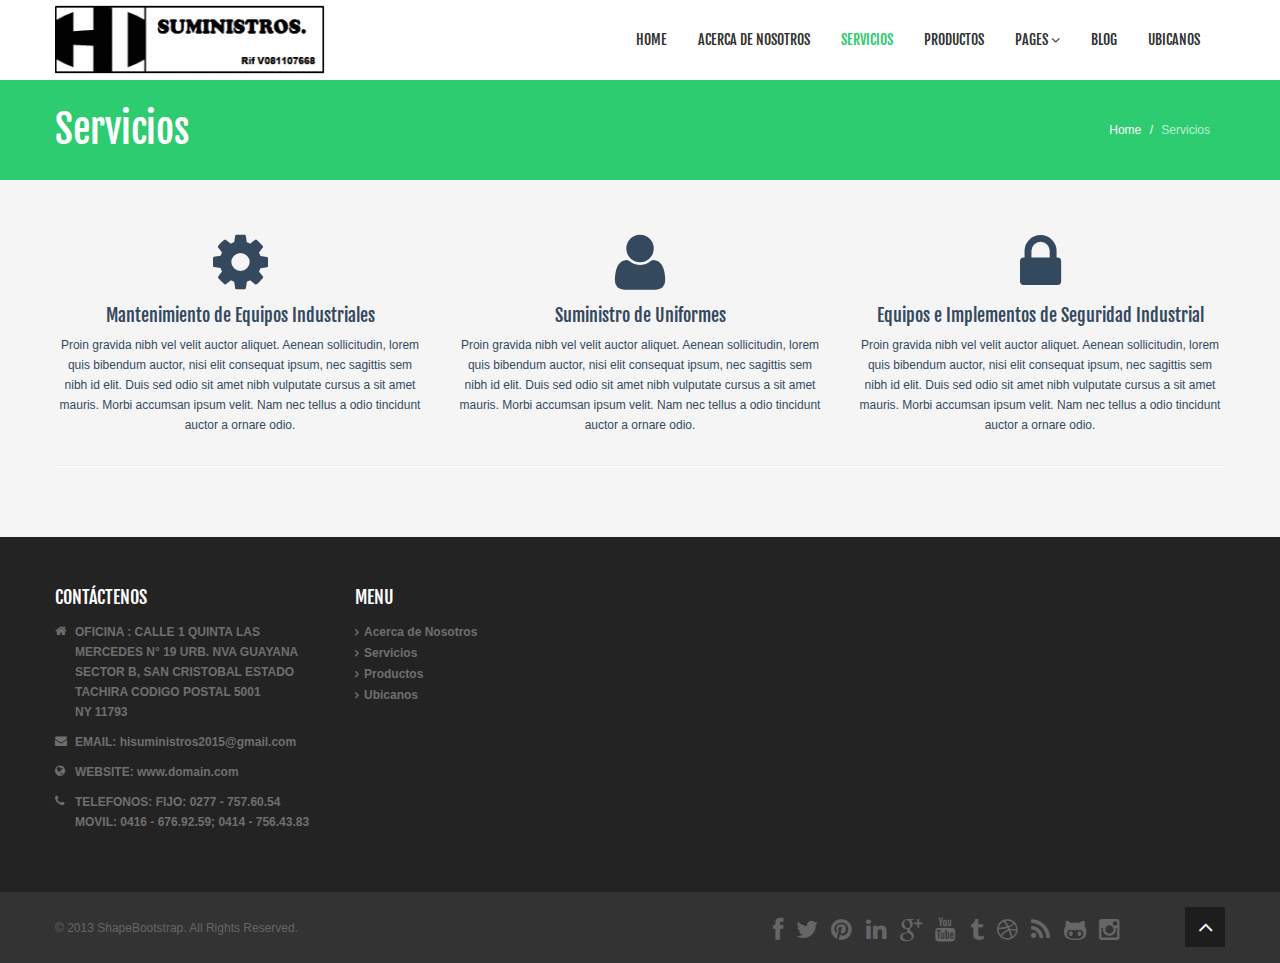
<file: nova/services.html>
<!DOCTYPE html>
<!--[if lt IE 7]>      <html class="no-js lt-ie9 lt-ie8 lt-ie7"> <![endif]-->
<!--[if IE 7]>         <html class="no-js lt-ie9 lt-ie8"> <![endif]-->
<!--[if IE 8]>         <html class="no-js lt-ie9"> <![endif]-->
<!--[if gt IE 8]><!--> <html class="no-js"> <!--<![endif]-->
<head>
    <meta charset="utf-8">
    <meta http-equiv="X-UA-Compatible" content="IE=edge,chrome=1">
    <title>Servicios | Nova</title>
    <meta name="description" content="">
    <meta name="viewport" content="width=device-width">

    <link rel="stylesheet" href="css/bootstrap.min.css">
    <link rel="stylesheet" href="css/bootstrap-responsive.min.css">
    <link rel="stylesheet" href="css/font-awesome.min.css">
    <link rel="stylesheet" href="css/main.css">
    <link rel="stylesheet" href="css/sl-slide.css">

    <script src="js/vendor/modernizr-2.6.2-respond-1.1.0.min.js"></script>

    <!-- Le fav and touch icons -->
    <link rel="shortcut icon" href="images/ico/favicon.ico">
    <link rel="apple-touch-icon-precomposed" sizes="144x144" href="images/ico/apple-touch-icon-144-precomposed.png">
    <link rel="apple-touch-icon-precomposed" sizes="114x114" href="images/ico/apple-touch-icon-114-precomposed.png">
    <link rel="apple-touch-icon-precomposed" sizes="72x72" href="images/ico/apple-touch-icon-72-precomposed.png">
    <link rel="apple-touch-icon-precomposed" href="images/ico/apple-touch-icon-57-precomposed.png">
</head>

<body>

    <!--Header-->
    <header class="navbar navbar-fixed-top">
        <div class="navbar-inner">
            <div class="container">
                <a class="btn btn-navbar" data-toggle="collapse" data-target=".nav-collapse">
                    <span class="icon-bar"></span>
                    <span class="icon-bar"></span>
                    <span class="icon-bar"></span>
                </a>
                <a id="logo" class="pull-left" href="index.html"></a>
                <div class="nav-collapse collapse pull-right">
                    <ul class="nav">
                        <li><a href="index.html">Home</a></li>
                        <li><a href="about-us.html">Acerca de Nosotros</a></li>
                        <li class="active"><a href="services.html">Servicios</a></li>
                        <li><a href="portfolio.html">Productos</a></li>
                        <li class="dropdown">
                            <a href="#" class="dropdown-toggle" data-toggle="dropdown">Pages <i class="icon-angle-down"></i></a>
                            <ul class="dropdown-menu">
                                <li><a href="career.html">Career</a></li>
                                <li><a href="blog-item.html">Blog Single</a></li>
                                <li><a href="faq.html">FAQ</a></li>
                                <li><a href="pricing.html">Pricing</a></li>
                                <li><a href="404.html">404</a></li>
                                <li><a href="typography.html">Typography</a></li>
                                <li><a href="registration.html">Registration</a></li>
                                <li class="divider"></li>
                                <li><a href="privacy.html">Privacy Policy</a></li>
                                <li><a href="terms.html">Terms of Use</a></li>
                            </ul>
                        </li>
                        <li><a href="blog.html">Blog</a></li> 
                        <li><a href="contact-us.html">Ubicanos</a></li>

                    </ul>        
                </div><!--/.nav-collapse -->
            </div>
        </div>
    </header>
    <!-- /header -->


    <section class="title">
        <div class="container">
            <div class="row-fluid">
                <div class="span6">
                    <h1>Servicios</h1>
                </div>
                <div class="span6">
                    <ul class="breadcrumb pull-right">
                        <li><a href="index.html">Home</a> <span class="divider">/</span></li>
                        <li class="active">Servicios</li>
                    </ul>
                </div>
            </div>
        </div>
    </section>
    <!-- / .title -->       

    
    <section class="services">
        <div class="container">
            <div class="row-fluid">
                <div class="span4">
                    <div class="center">
                        <i style="font-size: 48px" class="icon-cog icon-large"></i>
                        <p> </p>
                        <h4>Mantenimiento de Equipos Industriales</h4>
                        <p>Proin gravida nibh vel velit auctor aliquet. Aenean sollicitudin, lorem quis bibendum auctor, nisi elit consequat ipsum, nec sagittis sem nibh id elit. Duis sed odio sit amet nibh vulputate cursus a sit amet mauris. Morbi accumsan ipsum velit. Nam nec tellus a odio tincidunt auctor a ornare odio.</p>
                    </div>
                </div>

                <div class="span4">
                    <div class="center">
                        <i style="font-size: 48px" class="icon-user icon-large"></i>
                        <p> </p>
                        <h4>Suministro de Uniformes</h4>
                        <p>Proin gravida nibh vel velit auctor aliquet. Aenean sollicitudin, lorem quis bibendum auctor, nisi elit consequat ipsum, nec sagittis sem nibh id elit. Duis sed odio sit amet nibh vulputate cursus a sit amet mauris. Morbi accumsan ipsum velit. Nam nec tellus a odio tincidunt auctor a ornare odio.</p>
                    </div>
                </div>

                <div class="span4">
                    <div class="center">
                        <i style="font-size: 48px" class="icon-lock icon-large"></i>
                        <p> </p>
                        <h4>Equipos e Implementos de Seguridad Industrial</h4>
                        <p>Proin gravida nibh vel velit auctor aliquet. Aenean sollicitudin, lorem quis bibendum auctor, nisi elit consequat ipsum, nec sagittis sem nibh id elit. Duis sed odio sit amet nibh vulputate cursus a sit amet mauris. Morbi accumsan ipsum velit. Nam nec tellus a odio tincidunt auctor a ornare odio.</p>
                    </div>
                </div>

            </div>
 <!-- / .title   
            <hr>
   
            <div class="row-fluid">
                <div class="span4">
                    <div class="center">
                        <i style="font-size: 48px" class="icon-globe icon-large"></i>
                        <p> </p>
                        <h4>Responsive Web Design</h4>
                        <p>Proin gravida nibh vel velit auctor aliquet. Aenean sollicitudin, lorem quis bibendum auctor, nisi elit consequat ipsum, nec sagittis sem nibh id elit. Duis sed odio sit amet nibh vulputate cursus a sit amet mauris. Morbi accumsan ipsum velit. Nam nec tellus a odio tincidunt auctor a ornare odio.</p>
                    </div>
                </div>

                <div class="span4">
                    <div class="center">
                        <i style="font-size: 48px" class="icon-camera icon-large"></i>
                        <p> </p>
                        <h4>iOS Application Development</h4>
                        <p>Proin gravida nibh vel velit auctor aliquet. Aenean sollicitudin, lorem quis bibendum auctor, nisi elit consequat ipsum, nec sagittis sem nibh id elit. Duis sed odio sit amet nibh vulputate cursus a sit amet mauris. Morbi accumsan ipsum velit. Nam nec tellus a odio tincidunt auctor a ornare odio.</p>
                    </div>
                </div>

                <div class="span4">
                    <div class="center">
                        <i style="font-size: 48px" class="icon-bullhorn icon-large"></i>
                        <p> </p>
                        <h4>Android Application Development</h4>
                        <p>Proin gravida nibh vel velit auctor aliquet. Aenean sollicitudin, lorem quis bibendum auctor, nisi elit consequat ipsum, nec sagittis sem nibh id elit. Duis sed odio sit amet nibh vulputate cursus a sit amet mauris. Morbi accumsan ipsum velit. Nam nec tellus a odio tincidunt auctor a ornare odio.</p>
                    </div>
                </div>

            </div>-->

            <hr>

      

        </div>
    </section>

    <!--Bottom-->
    <section id="bottom" class="main">
        <!--Container-->
        <div class="container">

            <!--row-fluids-->
            <div class="row-fluid">

                <!--Contact Form-->
             <div class="span3">
                <h4>CONTÁCTENOS</h4>
                <ul class="unstyled address">
                    <li>
                        <i class="icon-home"></i><strong>OFICINA :
                        CALLE 1 QUINTA LAS MERCEDES N° 19 URB. NVA GUAYANA SECTOR B, SAN CRISTOBAL ESTADO TACHIRA CODIGO POSTAL 5001
                        <br>NY 11793</strong> 
                    </li>
                    <li>
                        <i class="icon-envelope"></i>
                        <strong>EMAIL: hisuministros2015@gmail.com</strong> 
                    </li>
                    <li>
                        <i class="icon-globe"></i>
                        <strong>WEBSITE: www.domain.com</strong>
                    </li>
                    <li>
                        <i class="icon-phone"></i>
                        <strong> TELEFONOS:         FIJO:      0277 - 757.60.54   <br>
                                                    MOVIL:  0416 - 676.92.59;  0414 - 756.43.83</strong>

                    </li>
                </ul>
            </div>
                <!--End Contact Form-->

            <!--Important Links-->
            <div id="tweets" class="span3">
                <h4>MENU</h4>
                <div>
                    <ul class="arrow">
                     <strong><li><a href="about-us.html">Acerca de Nosotros</a></li></strong>   
                       <strong><li><a href="services.html">Servicios</a></li> </strong> 
                       <strong><li><a href="portfolio.html">Productos</a></li></strong> 
                       <strong><li><a href="contact-us.html">Ubicanos</a></li></strong> 
         
                    </ul>
                </div>  
            </div>
            <!--Important Links-->




        </div>
        <!--/row-fluid-->
    </div>
    <!--/container-->

</section>
<!--/bottom-->

<!--Footer-->
<footer id="footer">
    <div class="container">
        <div class="row-fluid">
            <div class="span5 cp">
                &copy; 2013 <a target="_blank" href="http://shapebootstrap.net/" title="Free Twitter Bootstrap WordPress Themes and HTML templates">ShapeBootstrap</a>. All Rights Reserved.
            </div>
            <!--/Copyright-->

            <div class="span6">
                <ul class="social pull-right">
                    <li><a href="#"><i class="icon-facebook"></i></a></li>
                    <li><a href="#"><i class="icon-twitter"></i></a></li>
                    <li><a href="#"><i class="icon-pinterest"></i></a></li>
                    <li><a href="#"><i class="icon-linkedin"></i></a></li>
                    <li><a href="#"><i class="icon-google-plus"></i></a></li>                       
                    <li><a href="#"><i class="icon-youtube"></i></a></li>
                    <li><a href="#"><i class="icon-tumblr"></i></a></li>                        
                    <li><a href="#"><i class="icon-dribbble"></i></a></li>
                    <li><a href="#"><i class="icon-rss"></i></a></li>
                    <li><a href="#"><i class="icon-github-alt"></i></a></li>
                    <li><a href="#"><i class="icon-instagram"></i></a></li>                   
                </ul>
            </div>

            <div class="span1">
                <a id="gototop" class="gototop pull-right" href="#"><i class="icon-angle-up"></i></a>
            </div>
            <!--/Goto Top-->
        </div>
    </div>
</footer>
<!--/Footer-->

<!--  Login form -->
<div class="modal hide fade in" id="loginForm" aria-hidden="false">
    <div class="modal-header">
        <i class="icon-remove" data-dismiss="modal" aria-hidden="true"></i>
        <h4>Login Form</h4>
    </div>
    <!--Modal Body-->
    <div class="modal-body">
        <form class="form-inline" action="index.html" method="post" id="form-login">
            <input type="text" class="input-small" placeholder="Email">
            <input type="password" class="input-small" placeholder="Password">
            <label class="checkbox">
                <input type="checkbox"> Remember me
            </label>
            <button type="submit" class="btn btn-primary">Sign in</button>
        </form>
        <a href="#">Forgot your password?</a>
    </div>
    <!--/Modal Body-->
</div>
<!--  /Login form -->

<script src="js/vendor/jquery-1.9.1.min.js"></script>
<script src="js/vendor/bootstrap.min.js"></script>
<script src="js/main.js"></script>

</body>
</html>
</file>
<file: nova/css/main.css>
@import url(http://fonts.googleapis.com/css?family=Fjalla+One);.clearfix{*zoom:1}.clearfix:before,.clearfix:after{display:table;content:"";line-height:0}.clearfix:after{clear:both}.hide-text{font:0/0 a;color:transparent;text-shadow:none;background-color:transparent;border:0}.input-block-level{display:block;width:100%;min-height:30px;-webkit-box-sizing:border-box;-moz-box-sizing:border-box;box-sizing:border-box}body{padding-top:80px;font-size:12px;color:#34495e;background:#f5f5f5}body h1,body h2,body h3,body h4,body .created{font-family:"Fjalla One";font-weight:normal}body h5,body h6{margin:0}body h3,body h4{margin-top:0}.btn{-webkit-border-radius:0;-moz-border-radius:0;border-radius:0;border:0;background-image:none;text-shadow:none;-webkit-box-shadow:none;-moz-box-shadow:none;box-shadow:none}.btn.btn-transparent{border:3px solid #fff;background:transparent;color:#fff}.btn.btn-transparent:hover{border-color:rgba(255,255,255,0.5)}.btn.btn-link{color:#2dcc70;padding:0}.btn.btn-link:hover{text-decoration:none}.btn-primary{background-color:#2dcc70}.btn-primary:hover{background-color:#24a259}a{color:#2dcc70;-webkit-transition:300ms;-moz-transition:300ms;-o-transition:300ms;transition:300ms}a:hover,a:focus{color:#005580;text-decoration:none;outline:0}.dropdown-menu{margin-top:-1px;min-width:180px}body>section{padding:50px 0}body>section#slide-show{padding:0}#recent-works{background:#2dcc70;color:#fff}#recent-works .links>a{background:#fff;color:#2dcc70;text-shadow:none}#clients{background:#fff}#clients h4{color:#999}#clients .carousel{margin-bottom:0}#clients .clients ul.thumbnails{margin:0}#clients .clients ul.thumbnails>li{text-align:center;margin-bottom:0}#clients .prev,#clients .next{color:#999}.title{background:#2dcc70;color:#fff;padding:20px 0}.center{text-align:center}.box{background-color:#fff;border-top:1px solid #f0f0f0;-webkit-box-shadow:0 1px 2px 0 rgba(0,0,0,0.1);box-shadow:0 1px 2px 0 rgba(0,0,0,0.1);padding:10px;-webkit-border-radius:4px;-moz-border-radius:4px;border-radius:4px}.progress{margin-bottom:10px}.progress,.progress .bar{-webkit-border-radius:0;-moz-border-radius:0;border-radius:0;background-image:none;-webkit-box-shadow:none;-moz-box-shadow:none;box-shadow:none;text-shadow:none;height:30px;line-height:30px}.label,.badge{font-weight:300;font-size:90%}ul.breadcrumb{margin:12px 0 0;background:transparent}ul.breadcrumb>li{text-shadow:none}ul.breadcrumb>li>a,ul.breadcrumb>li .divider{color:#fff}ul.breadcrumb>li.active{color:rgba(255,255,255,0.7)}ul.tag-cloud li{display:inline-block;margin:0 0 2px 0}.btn-social{border:0;color:#fff;text-shadow:0 1px rgba(0,0,0,0.5)}.btn-social.btn-facebook{background:#4f7dd4}.btn-social.btn-facebook:hover{background:#789bde}.btn-social.btn-twitter{background:#5bceff}.btn-social.btn-twitter:hover{background:#8eddff}.btn-social.btn-linkedin{background:#21a6d8}.btn-social.btn-linkedin:hover{background:#49b9e3}.btn-social.btn-google-plus{background:#dc422b}.btn-social.btn-google-plus:hover{background:#e36957}.btn-social:hover{color:#fff}header.navbar .navbar-inner{background:#fff!important;border:0;-webkit-box-shadow:none;-moz-box-shadow:none;box-shadow:none}header #logo{width:420px;height:80px;background:url(../images/logo1.png) no-repeat 0 50%}header.navbar{margin-bottom:0}header.navbar .nav{margin-top:20px}header.navbar .nav>li{margin-left:1px}header.navbar .nav>li>a{padding-top:10px;padding-bottom:10px;color:#333;font-family:"Fjalla One";font-size:14px;text-transform:uppercase;text-shadow:none}header.navbar .nav>li>a:hover{background:transparent;color:#2dcc70;-webkit-box-shadow:none;-moz-box-shadow:none;box-shadow:none}header.navbar .nav>li.active>a,header.navbar .nav>li.active>a:hover{background:transparent;color:#2dcc70;-webkit-box-shadow:none;-moz-box-shadow:none;box-shadow:none}header.navbar .nav>li.dropdown.open>a.dropdown-toggle{background:transparent;color:#2dcc70}header.navbar .nav>li.login>a{border-left:1px solid #e5e5e5}header .dropdown-menu{margin-top:20px}header .dropdown-menu:before{display:none!important}.navbar .nav li.dropdown.open>.dropdown-toggle,.navbar .nav li.dropdown.active>.dropdown-toggle,.navbar .nav li.dropdown.open.active>.dropdown-toggle{background-color:transparent;color:#2dcc70}.navbar .nav>.active>a,.navbar .nav>.active>a:hover,.navbar .nav>.active>a:focus{-webkit-box-shadow:none;-moz-box-shadow:none;box-shadow:none}.navbar .nav>li>a:focus,.navbar .nav>li>a:hover{color:#2dcc70}.dropdown-menu{-webkit-border-radius:0;-moz-border-radius:0;border-radius:0;-webkit-box-shadow:none;-moz-box-shadow:none;box-shadow:none;padding:0;border:0}.dropdown-menu>.active>a,.dropdown-menu>.active>a:hover,.dropdown-menu>.active>a:focus,.dropdown-menu>li>a:hover,.dropdown-menu>li>a:focus,.dropdown-submenu:hover>a,.dropdown-submenu:focus>a{background:#24a259}.main-info{background-color:#fff;color:#999}.main-info h4{color:#999}.icon-medium{font-size:18px;width:18px;line-height:18px;text-align:center;display:inline-block;background:#2dcc70;padding:10px;-webkit-border-radius:100%;-moz-border-radius:100%;border-radius:100%;color:#fff}.modal{border:0}.modal#loginForm{width:600px;margin-left:-300px}.modal .modal-header{border:0;padding:20px 20px 0}.modal .modal-header>h4{font-weight:300;font-size:14px;color:#848484;text-transform:uppercase;margin:0}.modal .modal-body{padding:20px}.modal input[type="text"],.modal input[type="password"]{padding:5px 10px;min-height:30px;width:130px;margin-right:10px}.modal .icon-remove{color:#848484;position:absolute;right:-5px;top:-5px;width:16px;height:16px;line-height:16px;text-align:center;display:block;background:#ebebeb;-webkit-border-radius:100%;-moz-border-radius:100%;border-radius:100%;cursor:pointer}.modal button{margin-left:10px;border:0}.gap{margin-bottom:50px}.big-gap{margin-bottom:100px}.no-margin{margin:0;padding:0}#services{background:#252525;color:#999}#services h1,#services h2,#services h3,#services h4,#services h5,#services h6{color:#fff}#main-contents{margin-top:20px}#main-contents .blog-news .created{font-size:18px;color:#2dcc70}.registration-form{border:0;background-color:#fff;border-top:1px solid #f0f0f0;-webkit-box-shadow:0 1px 2px 0 rgba(0,0,0,0.1);-moz-box-shadow:0 1px 2px 0 rgba(0,0,0,0.1);box-shadow:0 1px 2px 0 rgba(0,0,0,0.1);padding:20px;display:inline-block}#bottom{background:#232323;color:#6f6f6f}#bottom h4{margin-top:0;margin-bottom:15px}#bottom h1,#bottom h2,#bottom h3,#bottom h4,#bottom h5,#bottom h6{color:#fff}#bottom a{color:#6f6f6f}#bottom a:hover{color:#2dcc70}#bottom ul.address>li{position:relative;padding-left:20px;margin-top:10px}#bottom ul.address>li:first-child{margin-top:0}#bottom ul.address>li>i{position:absolute;top:3px;left:0}#bottom ul.thumbnails{margin-bottom:0}#bottom ul.thumbnails li{margin-bottom:5px}ul.arrow,ul.arrow-double,ul.tick,ul.cross,ul.star,ul.rss{list-style:none;padding:0;margin:0}ul.arrow li::before,ul.arrow-double li::before,ul.tick li::before,ul.cross li::before,ul.star li::before,ul.rss li::before,ul.arrow li::after,ul.arrow-double li::after,ul.tick li::after,ul.cross li::after,ul.star li::after,ul.rss li::after{font-family:FontAwesome;font-size:11px}ul.arrow li::before,ul.arrow-double li::before,ul.tick li::before,ul.cross li::before,ul.star li::before,ul.rss li::before{margin-right:5px}ul.arrow li::before{content:"\f105"}ul.arrow-double li::before{content:"\f101"}ul.tick li::before{content:"\f00c"}ul.cross li::before{content:"\f00d"}ul.star li::before{content:"\f006"}ul.rss li::before{content:"\f09e"}#footer{background:#333;padding-top:15px;padding-bottom:15px;color:#666}#footer a{color:#666}#footer a:hover{color:#2dcc70}#footer #gototop{height:40px;line-height:40px;width:40px;text-align:center;display:inline-block;background:#1d1d1d;font-size:24px;color:#fff}#footer #gototop:hover{background:#2b2b2b;text-decoration:none}#footer .cp{margin-top:11px}ul.social{list-style:none;margin:10px 0 0;padding:0;display:inline-block}ul.social>li{display:inline-block;margin:0 5px}ul.social>li>a{font-size:24px;color:#666}ul.social>li>a:hover{color:#999}.box-border{padding:15px}.accordion-group{background-color:#fff;border-top:1px solid #f0f0f0}.accordion-heading .accordion-toggle{color:#666;font-weight:700}.accordion-inner{border-top:0}.blog .blog-item h2{margin-top:0}.blog .blog-item .date span{display:block;text-align:center}.blog .blog-item .date span.day{font-size:50px;line-height:50px;padding-top:10px;font-family:"Fjalla One",sans-serif}.blog .blog-item .date span.month{font-size:18px}.blog .blog-item .tag{margin-top:5px}.blog .blog-item .avatar{margin-top:5px}select,textarea,input[type="text"],input[type="password"],input[type="datetime"],input[type="datetime-local"],input[type="date"],input[type="month"],input[type="time"],input[type="week"],input[type="number"],input[type="email"],input[type="url"],input[type="search"],input[type="tel"],input[type="color"],.uneditable-input{-webkit-border-radius:3px;-moz-border-radius:3px;border-radius:3px;-webkit-box-shadow:none;-moz-box-shadow:none;box-shadow:none;min-height:50px;padding:0 15px;border:3px solid #ededed}select:focus,textarea:focus,input[type="text"]:focus,input[type="password"]:focus,input[type="datetime"]:focus,input[type="datetime-local"]:focus,input[type="date"]:focus,input[type="month"]:focus,input[type="time"]:focus,input[type="week"]:focus,input[type="number"]:focus,input[type="email"]:focus,input[type="url"]:focus,input[type="search"]:focus,input[type="tel"]:focus,input[type="color"]:focus,.uneditable-input:focus{border-color:#2dcc70;-webkit-box-shadow:none;-moz-box-shadow:none;box-shadow:none}.input-block-level{min-height:50px}textarea#message{padding:10px 15px;height:219px}.widget{margin-bottom:30px}.widget>h3{font-size:16px;margin-top:0}.widget h5{margin-top:10px}.widget .date{margin-top:5px;padding:8px 10px;background:#2dcc70}.widget .date>span{display:block;text-align:center;font-family:"Fjalla One";color:#fff}.widget .date>span.month{font-size:14px;line-height:14px;font-weight:700;text-transform:uppercase}.widget .date>span.day{font-size:18px;line-height:18px}#pricing-table{margin-top:20px;margin-bottom:30px}#pricing-table .plan{list-style:none;margin:0;padding:0;color:#fff}#pricing-table .plan.featured{-webkit-transform:scale(1.1);-moz-transform:scale(1.1);-ms-transform:scale(1.1);-o-transform:scale(1.1);transform:scale(1.1)}#pricing-table .plan>li{padding:10px 15px}#pricing-table .plan>li.plan-name{background:rgba(0,0,0,0.1)}#pricing-table .plan>li.plan-name h3{margin:10px 0}#pricing-table .plan>li.plan-action{padding:20px 0}#pricing-table .plan1{background:#1abc9c}#pricing-table .plan2{background:#e74c3c}#pricing-table .plan3{background:#3498db}#pricing-table .plan4{background:#9b59b6}ul.gallery{display:block;margin:-15px}ul.gallery.col-1 li{width:100%}ul.gallery.col-2 li{width:50%}ul.gallery.col-3 li{width:33.3333%}ul.gallery.col-4 li{width:25%}ul.gallery li{display:block;padding:0;margin:0;float:left}ul.gallery li .desc{margin:15px}ul.gallery li .preview{margin:15px;display:block;position:relative}ul.gallery li .preview .overlay{width:100%;height:100%;position:absolute;left:0;top:0;background:rgba(0,0,0,0.6);opacity:0;filter:alpha(opacity=0);-webkit-transition:opacity 300ms;-moz-transition:opacity 300ms;-o-transition:opacity 300ms;transition:opacity 300ms}ul.gallery li .preview .links{width:104px;height:40px;position:absolute;top:50%;left:50%;margin-top:-20px;margin-left:-52px;opacity:0;filter:alpha(opacity=0);-webkit-transform:translate(0,-50px);-moz-transform:translate(0,-50px);-ms-transform:translate(0,-50px);-o-transform:translate(0,-50px);transform:translate(0,-50px);-webkit-transition:300ms;-moz-transition:300ms;-o-transition:300ms;transition:300ms}ul.gallery li .preview .links>a{width:50px;height:40px;line-height:40px;display:inline-block;text-align:center;background:#2dcc70;color:#fff;text-shadow:0 1px rgba(0,0,0,0.3);font-size:18px;margin:0 1px}ul.gallery li .preview:hover .overlay,ul.gallery li .preview:hover .links{opacity:1;filter:alpha(opacity=100)}ul.gallery li .preview:hover .links{-webkit-transform:translate(0,0);-moz-transform:translate(0,0);-ms-transform:translate(0,0);-o-transform:translate(0,0);transform:translate(0,0)}ul.faq{list-style:none;margin:0}ul.faq li{margin-top:30px}ul.faq li:first-child{margin-top:0}ul.faq li span.number{display:block;float:left;width:50px;height:50px;line-height:50px;text-align:center;background:#2dcc70;color:#fff;font-size:24px}ul.faq li>div{margin-left:70px}ul.faq li>div h3{margin-top:0}#error{text-align:center;margin-top:150px;margin-bottom:150px}
</file>
<file: nova/css/sl-slide.css>
.sl-slider-wrapper {
	width: 100%;
	height: 520px;
	position: relative;
	overflow: hidden;
}

.sl-slide,
.sl-slides-wrapper,
.sl-slide-inner {
	position: absolute;
	width: 100%;
	height: 100%;
	top: 0;
	left: 0;
} 

.sl-slide {
	z-index: 1;
}

/* The duplicate parts/slices */

.sl-content-slice {
	overflow: hidden;
	position: absolute;
	-webkit-box-sizing: content-box;
	-moz-box-sizing: content-box;
	box-sizing: content-box;
	background: #fff;
	-webkit-backface-visibility: hidden;
	-moz-backface-visibility: hidden;
	-o-backface-visibility: hidden;
	-ms-backface-visibility: hidden;
	backface-visibility: hidden;
	opacity : 1;
}

/* Horizontal slice */

.sl-slide-horizontal .sl-content-slice {
	width: 100%;
	height: 50%;
	left: -200px;
	-webkit-transform: translateY(0%) scale(1);
	-moz-transform: translateY(0%) scale(1);
	-o-transform: translateY(0%) scale(1);
	-ms-transform: translateY(0%) scale(1);
	transform: translateY(0%) scale(1);
}

.sl-slide-horizontal .sl-content-slice:first-child {
	top: -200px;
	padding: 200px 200px 0px 200px;
}

.sl-slide-horizontal .sl-content-slice:nth-child(2) {
	top: 50%;
	padding: 0px 200px 200px 200px;
}

/* Vertical slice */

.sl-slide-vertical .sl-content-slice {
	width: 50%;
	height: 100%;
	top: -200px;
	-webkit-transform: translateX(0%) scale(1);
	-moz-transform: translateX(0%) scale(1);
	-o-transform: translateX(0%) scale(1);
	-ms-transform: translateX(0%) scale(1);
	transform: translateX(0%) scale(1);
}

.sl-slide-vertical .sl-content-slice:first-child {
	left: -200px;
	padding: 200px 0px 200px 200px;
}

.sl-slide-vertical .sl-content-slice:nth-child(2) {
	left: 50%;
	padding: 200px 200px 200px 0px;
}

/* Content wrapper */
/* Width and height is set dynamically */
.sl-content-wrapper {
	position: absolute;
}

.sl-content {
	width: 100%;
	height: 100%;
	background: #fff;
}

/* Default styles for background colors */
.sl-slide{
	display: none;
}
.sl-slide-horizontal .sl-slide-inner {
	background: #3498DB;
}

.sl-slide-vertical .sl-slide-inner {
	background: #E67E22;
}

.item3 .sl-slide-inner {
	background: #9B59B6;
}

.sl-slider h2 {
	padding: 170px 0 0;
	margin: 0;
	position: relative;
	font-size: 60px;
	line-height: normal;
	z-index: 100;
}

.sl-slider h2, .sl-slider h3{
	color: #fff;
}

.sl-slider h3 {
	margin-top: 0;
	position: relative;
	line-height: normal;
	z-index: 100;
}

/* Custom navigation arrows */
.nav-arrows{
	position: absolute;
	width: 100%;
	top: 50%;
	margin-top: -40px;
	height: 80px;
	display: block;
	z-index: 2000;
}
.nav-arrows span {
	position: absolute;
	cursor: pointer;
	width: 50px;
	height: 80px;
	display: block;
	line-height: 80px;
	font-size: 48px;
	color: rgba(255,255,255,.3);
	text-align: center;
	cursor: pointer;
	-webkit-transition: 300ms;
	-moz-transition: 300ms;
	-o-transition: 300ms;
	-ms-transition: 300ms;
	transition: 300ms;
}
.nav-arrows span:hover {
	color: #fff;	
}
.nav-arrows span.nav-arrow-prev {
	left: 0;
}

.nav-arrows span.nav-arrow-next {
	right: 0;
}

/* Animations for content elements */

@-webkit-keyframes roll{
	0% {-webkit-transform: translateX(500px) rotate(360deg);}
	100% {-webkit-transform: translateX(0px) rotate(0deg);}
}
@-moz-keyframes roll{
	0% {-moz-transform: translateX(500px) rotate(360deg); opacity: 0;}
	100% {-moz-transform: translateX(0px) rotate(0deg); opacity: 1;}
}
@-o-keyframes roll{
	0% {-o-transform: translateX(500px) rotate(360deg); opacity: 0;}
	100% {-o-transform: translateX(0px) rotate(0deg); opacity: 1;}
}
@-ms-keyframes roll{
	0% {-ms-transform: translateX(500px) rotate(360deg); opacity: 0;}
	100% {-ms-transform: translateX(0px) rotate(0deg); opacity: 1;}
}
@keyframes roll{
	0% {transform: translateX(500px) rotate(360deg); opacity: 0;}
	100% {transform: translateX(0px) rotate(0deg); opacity: 1;}
}
@-webkit-keyframes moveUp{
	0% {-webkit-transform: translateY(40px);}
	100% {-webkit-transform: translateY(0px);}
}
@-moz-keyframes moveUp{
	0% {-moz-transform: translateY(40px);}
	100% {-moz-transform: translateY(0px);}
}
@-o-keyframes moveUp{
	0% {-o-transform: translateY(40px);}
	100% {-o-transform: translateY(0px);}
}
@-ms-keyframes moveUp{
	0% {-ms-transform: translateY(40px);}
	100% {-ms-transform: translateY(0px);}
}
@keyframes moveUp{
	0% {transform: translateY(40px);}
	100% {transform: translateY(0px);}
}
@-webkit-keyframes fadeIn{
	0% {opacity: 0;}
	100% {opacity: 1;}
}
@-moz-keyframes fadeIn{
	0% {opacity: 0;}
	100% {opacity: 1;}
}
@-o-keyframes fadeIn{
	0% {opacity: 0;}
	100% {opacity: 1;}
}
@-ms-keyframes fadeIn{
	0% {opacity: 0;}
	100% {opacity: 1;}
}
@keyframes fadeIn{
	0% {opacity: 0;}
	100% {opacity: 1;}
}
@-webkit-keyframes scaleDown{
	0% {-webkit-transform: scale(1);}
	100% {-webkit-transform: scale(0.5);}
}
@-moz-keyframes scaleDown{
	0% {-moz-transform: scale(1);}
	100% {-moz-transform: scale(0.5);}
}
@-o-keyframes scaleDown{
	0% {-o-transform: scale(1);}
	100% {-o-transform: scale(0.5);}
}
@-ms-keyframes scaleDown{
	0% {-ms-transform: scale(1);}
	100% {-ms-transform: scale(0.5);}
}
@keyframes scaleDown{
	0% {transform: scale(1);}
	100% {transform: scale(0.5);}
}
@-webkit-keyframes fadeOut{
	0% {opacity: 1;}
	100% {opacity: 0;}
}
@-moz-keyframes fadeOut{
	0% {opacity: 1;}
	100% {opacity: 0;}
}
@-o-keyframes fadeOut{
	0% {opacity: 1;}
	100% {opacity: 0;}
}
@-ms-keyframes fadeOut{
	0% {opacity: 1;}
	100% {opacity: 0;}
}
@keyframes fadeOut{
	0% {opacity: 1;}
	100% {opacity: 0;}
}


/* Media Queries for custom slider */

@media screen and (max-width: 660px) {
	.demo-1 .deco {
		width: 130px;
		height: 130px;
		margin-left: -65px;
		margin-bottom: 50px;
	}

	.demo-1 [data-icon]:after {
		width: 110px;
		height: 110px;
		line-height: 110px;
		font-size: 40px;
		margin: -55px 0 0 -55px;
	}

	.demo-1 .sl-slide blockquote {
		margin-bottom: -120px;
	}

	.demo-1 .sl-slide h2 {
		line-height: 22px;
		font-size: 18px;
		margin-bottom: -40px;
		letter-spacing: 8px;
	}

	.demo-1 .sl-slide blockquote p:before {
		line-height: 10px;
		width: 40px;
		height: 40px;
		font-size: 120px;
		left: -45px;
	}

	.demo-2 .sl-slider-wrapper {
		height: 500px;
	}

	.demo-2 .sl-slider h2 {
		font-size: 36px;
	}

	.demo-2 .sl-slider blockquote {
		font-size: 16px;
	}

}
.andy{
	top: 40px;  
	right: 40px;
	position: absolute;

}
.andy2{
	top: 70px;  
	right: 100px;
	position: absolute;
}
.andy3{
	width: 
}
</file>
